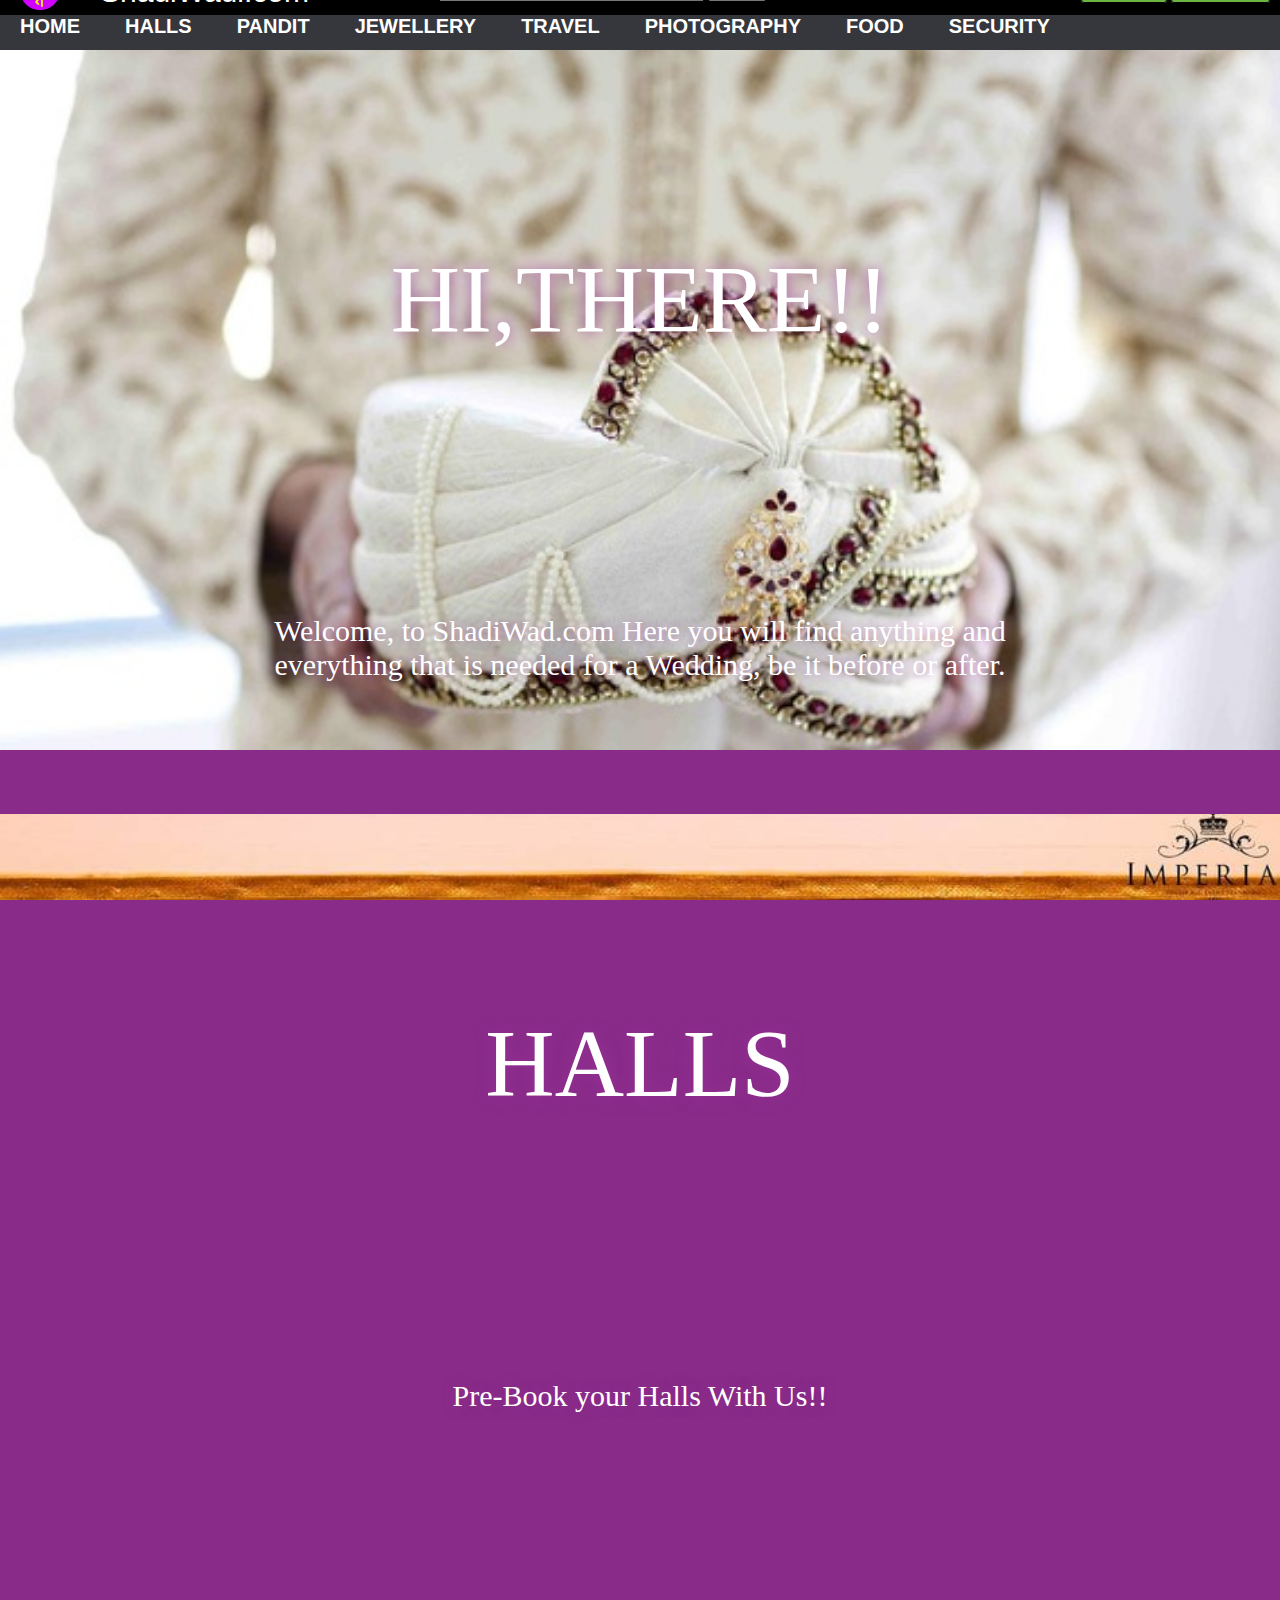
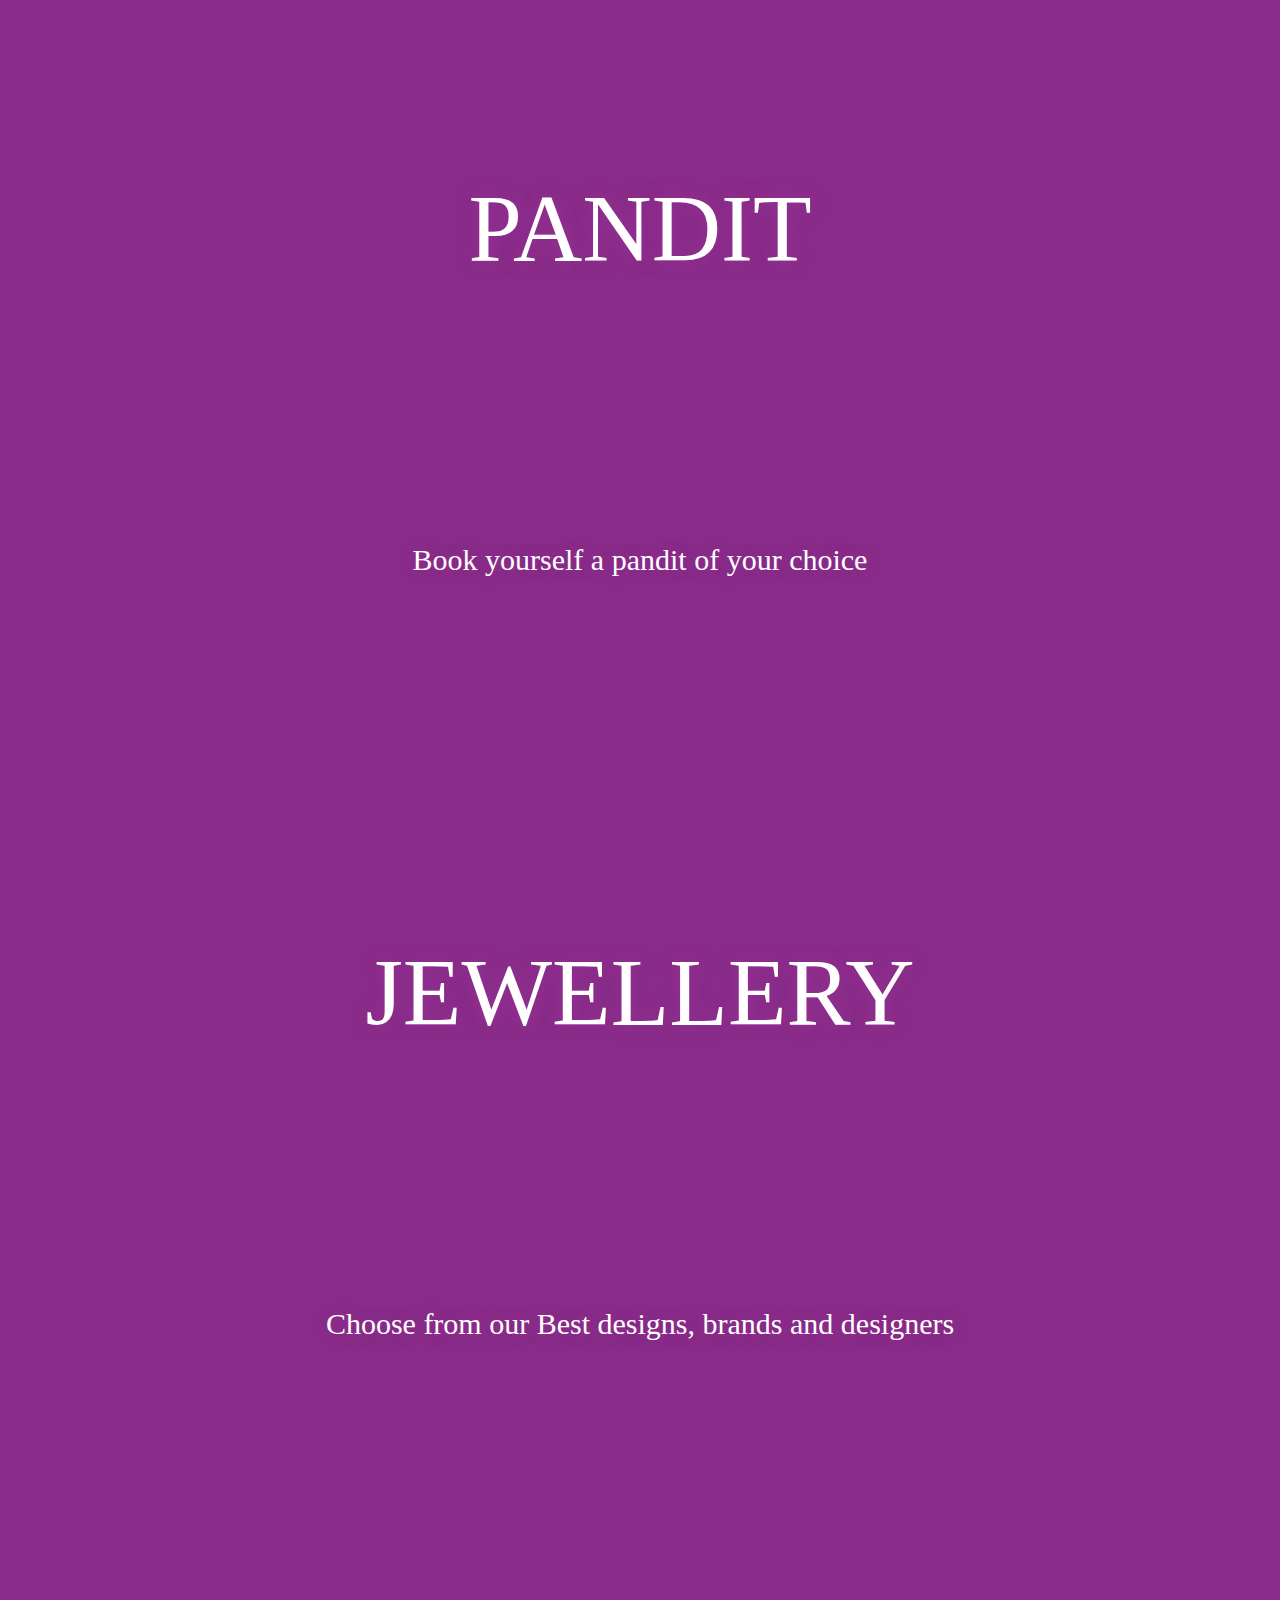
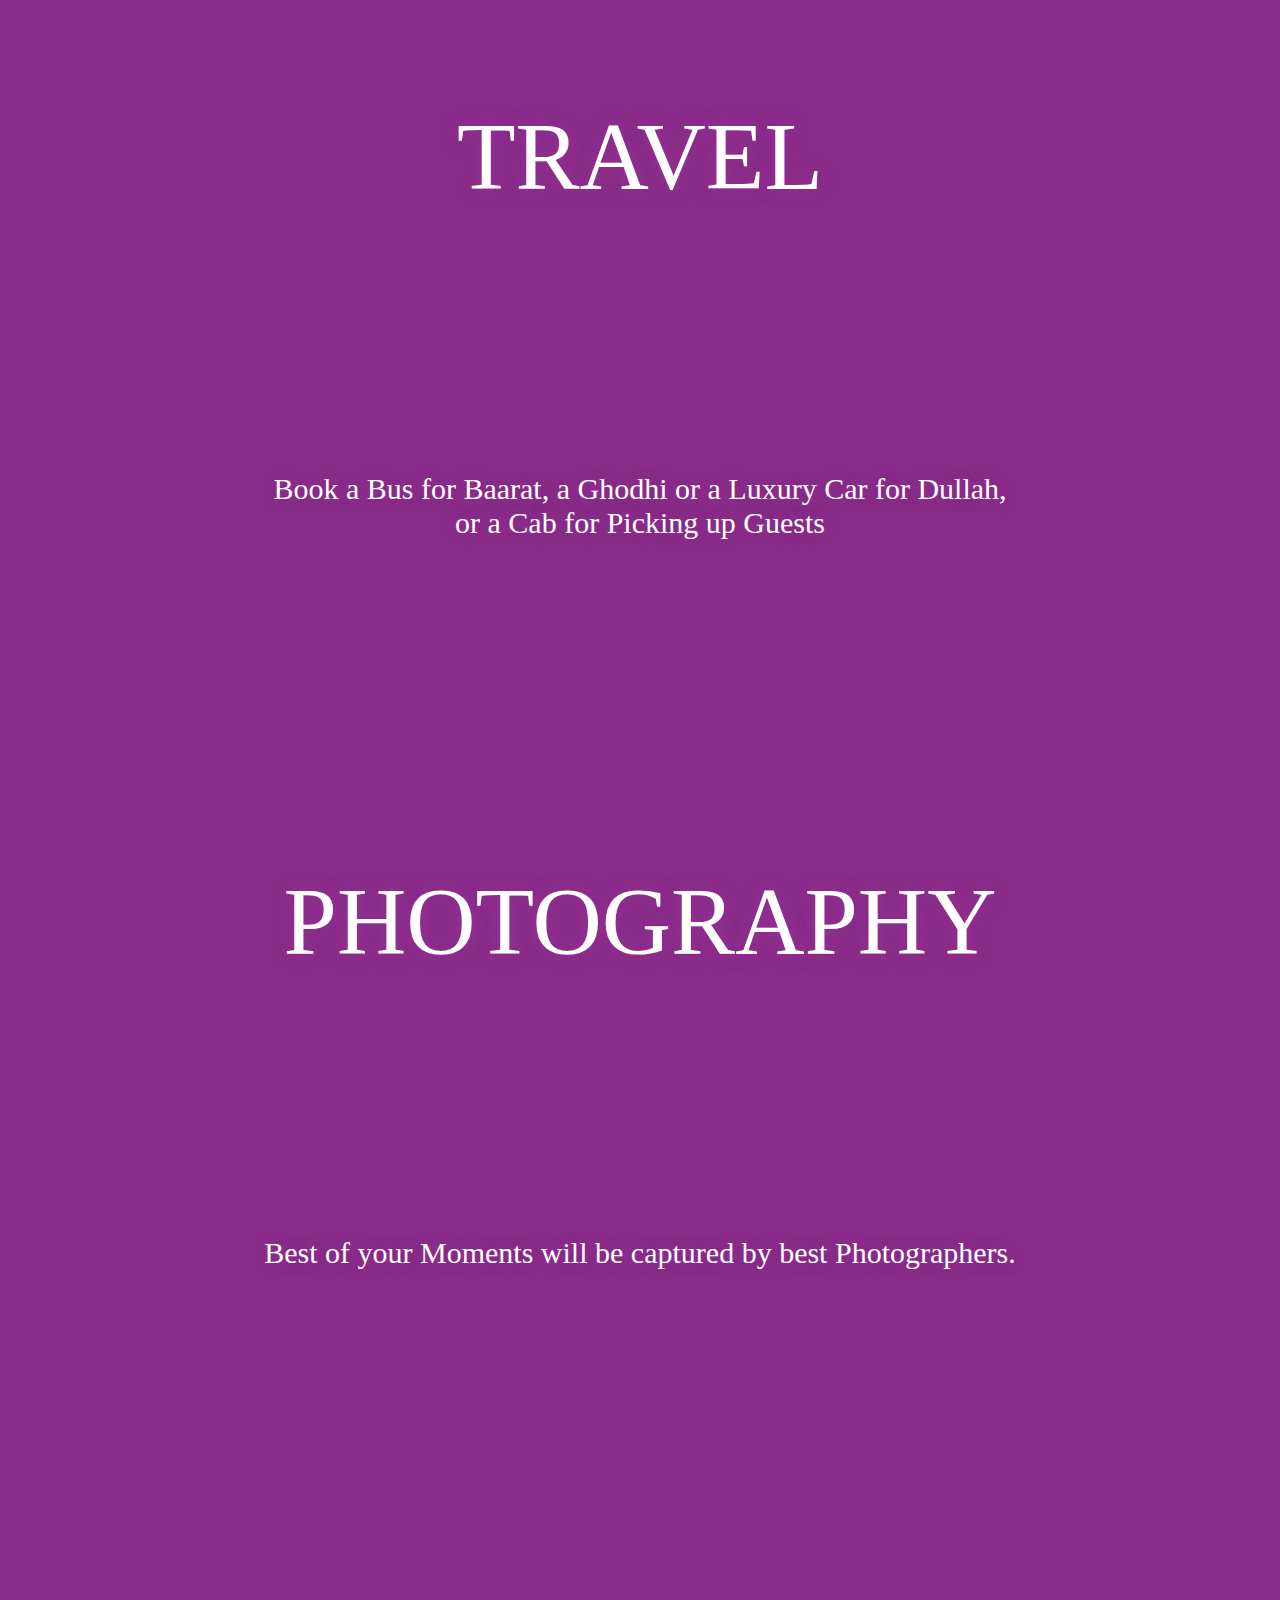
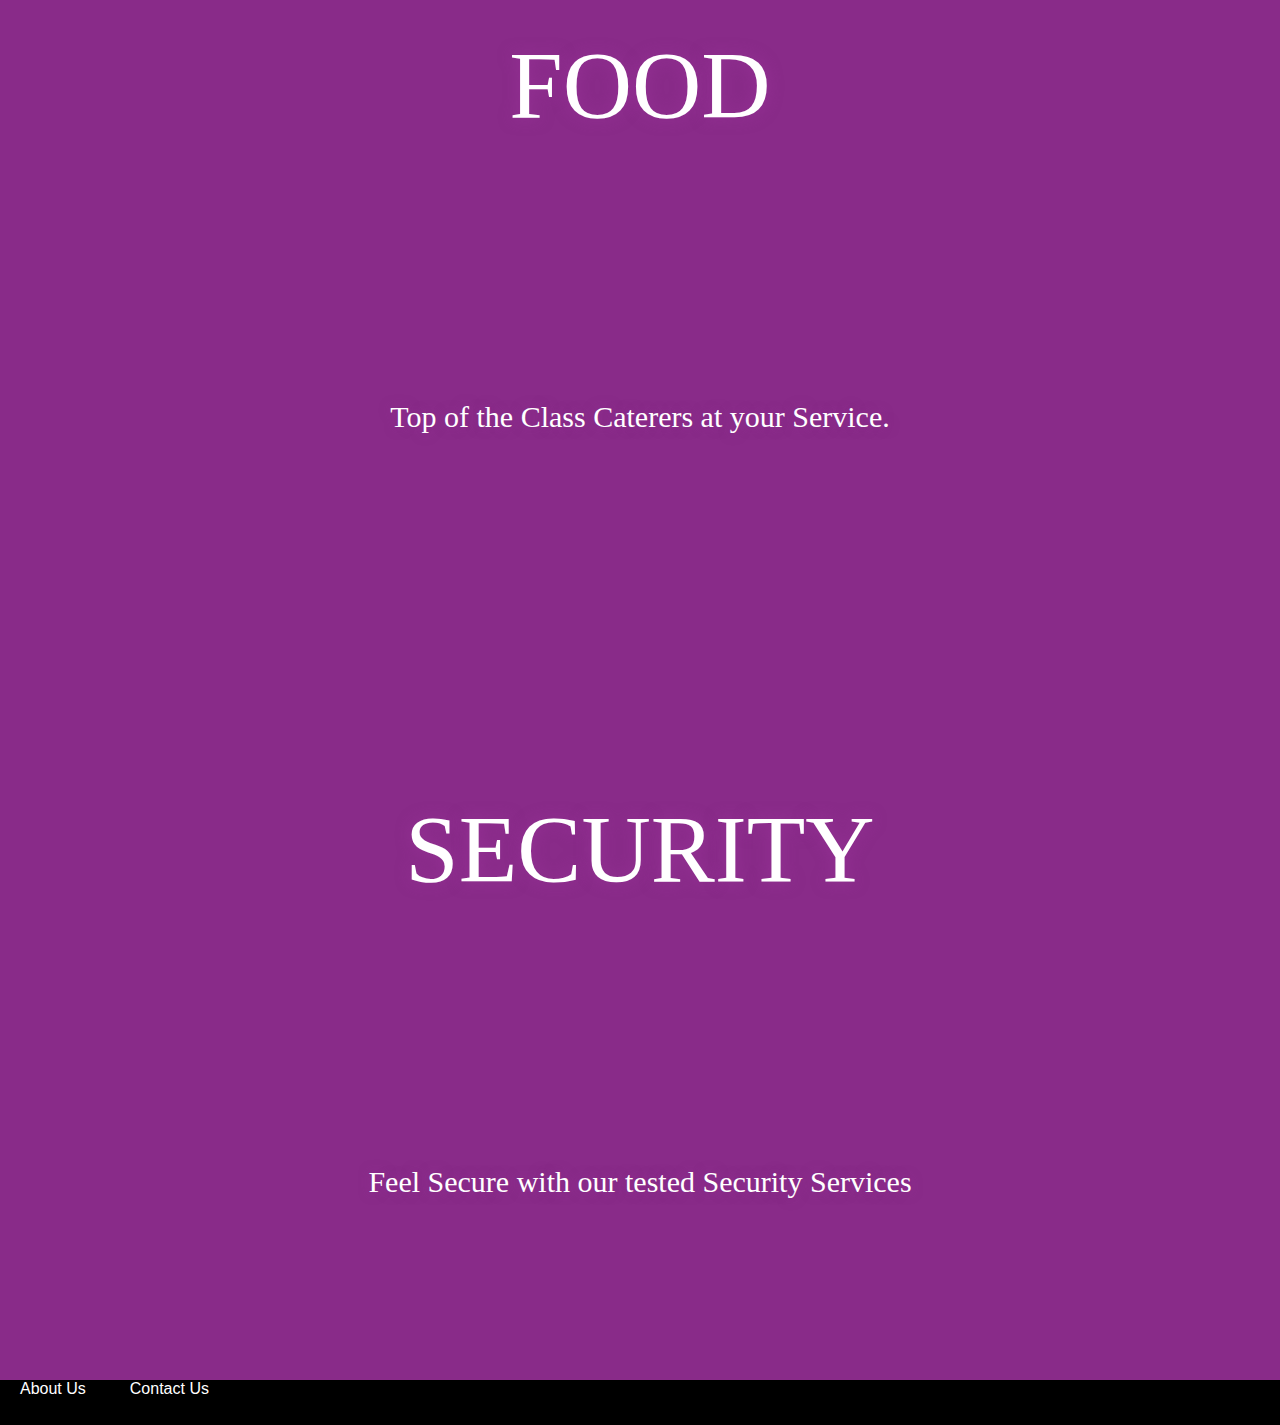
<file: evalution2/index.html>
<html>
<head>

<link rel="icon" href="images/logo1.png" type="img/jpg/png" >  <title>Home</title>
  
<script type="text/javascript">
    document.getElementById('frmSearch').onsubmit = function() {
        window.location = 'http://www.google.com/search?q=site:shadiwadi.com ' + document.getElementById('txtSearch').value;
        return false;
    }
</script>
<link rel="stylesheet" href="indexCSS.css">
</head>
<body>
      <div id="bar1" >
      <div id="leftSideBar1">
        <div id="logo">
          <img src="images/index/logo1.png" style="margin-left:20px;height:40px; width:40px;">
        </div>
        <h id="logoName"><a href=index.html>ShadiWadi.com</a> </h>
      </div>
      <div id="rightSideBar1">

        <div id="SearchBar">
          <form action="./results.php" method="get">
          <input type="text" name="Search" size="30" maxlength="255" placeholder="Search Here...">
          <input type="submit" value="Search"/> 
          </form>

        </div>
        <div id="LogButtons">
          <!--<a href="#">test1</a>
          <a href="#">test2</a>-->
          <!--
          <button>Log In</button>
          <button>Sign Up</button>-->
          <a href="login.html" class="LogButtonClass">Log In</a>
          <a href="signUpPage.html" class="LogButtonClass">Sign Up</a>
        </div>
        <div id="Profile">
          <!--<h id="user" >Username:</h>-->
        </div>
      </div>
    </div>

    <div id="bar2">
      <div id="leftSideBar2"></div>
      <div id="rightSideBar2">

        <div id="pageMenu">
          <a href="index.html">Home</a>
            <a href="resultsPage1.jsp?value=halls">Halls</a>
            <a href="resultsPage1.jsp?value=Pandit">Pandit</a>
            <a href="resultsPage1.jsp?value=Jewellery">Jewellery</a>
            <a href="resultsPage1.jsp?value=Travel">Travel</a>
            <a href="resultsPage1.jsp?value=Photography">Photography</a>
            <a href="resultsPage1.jsp?value=food">Food</a>
            <a href="resultsPage1.jsp?value=Security">Security</a>


          <!--<button>bar2</button>
          <button>Sign Up</button>-->
        </div>
        </div>
      </div>
    </div>
 <!-- <ul id="menu">
    <li>
      <a href="#">1</a>
    </li>
    <li>
      <a href="#">2</a>
    </li>
    <li>
      <a href="">3</a></li>
  </ul>-->
  <section class="module parallax parallax-0">
  <div class="container">
    <h1>Hi,There!!</h1>
    <p>Welcome, to ShadiWad.com  Here you will find anything and everything that is needed for a Wedding, be it before or after.</p>
    <!--<p>Pre-Book your Halls With Us!!</p>-->
  </div>
</section>
<section class="module parallax parallax-1">
  <div class="container">
    <h1>HALLS</h1>
    <p>Pre-Book your Halls With Us!!</p>
    <!--<p>Pre-Book your Halls With Us!!</p>-->
  </div>
</section>
<section class="module parallax parallax-2">
  <div class="container">
    <h1>PANDIT</h1>
    <p>Book yourself a pandit of your choice</p>
  </div>
</section>
<section class="module parallax parallax-3">
  <div class="container">
    <h1>JEWELLERY</h1>
    <p>Choose from our Best designs, brands and designers</p>
  </div>
  
</section>
<!--
<section class="module content">
  <div class="container">
  </div>
</section>-->
<section class="module parallax parallax-4">
  <div class="container">
    <h1>travel</h1>
    <p>Book a Bus for Baarat, a Ghodhi or a Luxury Car for Dullah, or a Cab for Picking up Guests</p> 
  </div>
</section>
<section class="module parallax parallax-5">
  <div class="container">
    <h1>photography</h1>
    <p>Best of your Moments will be captured by best Photographers.</p> 
  </div>
</section>
<section class="module parallax parallax-6">
  <div class="container">
    <h1>Food</h1>
    <p>Top of the Class Caterers at your Service.</p> 
  </div>
</section>
<section class="module parallax parallax-7">
  <div class="container">
    <h1>Security</h1>
    <p>Feel Secure with our tested Security Services</p> 
  </div>
</section>
<!--
<section class="module content">
  <div class="container">
  </div>
</section>-->
<div id="footer">
  <a href="AboutUs.html">About Us</a>
  <a href="ContactUs.html">Contact Us</a>
</div>
</body>
</html>
</file>
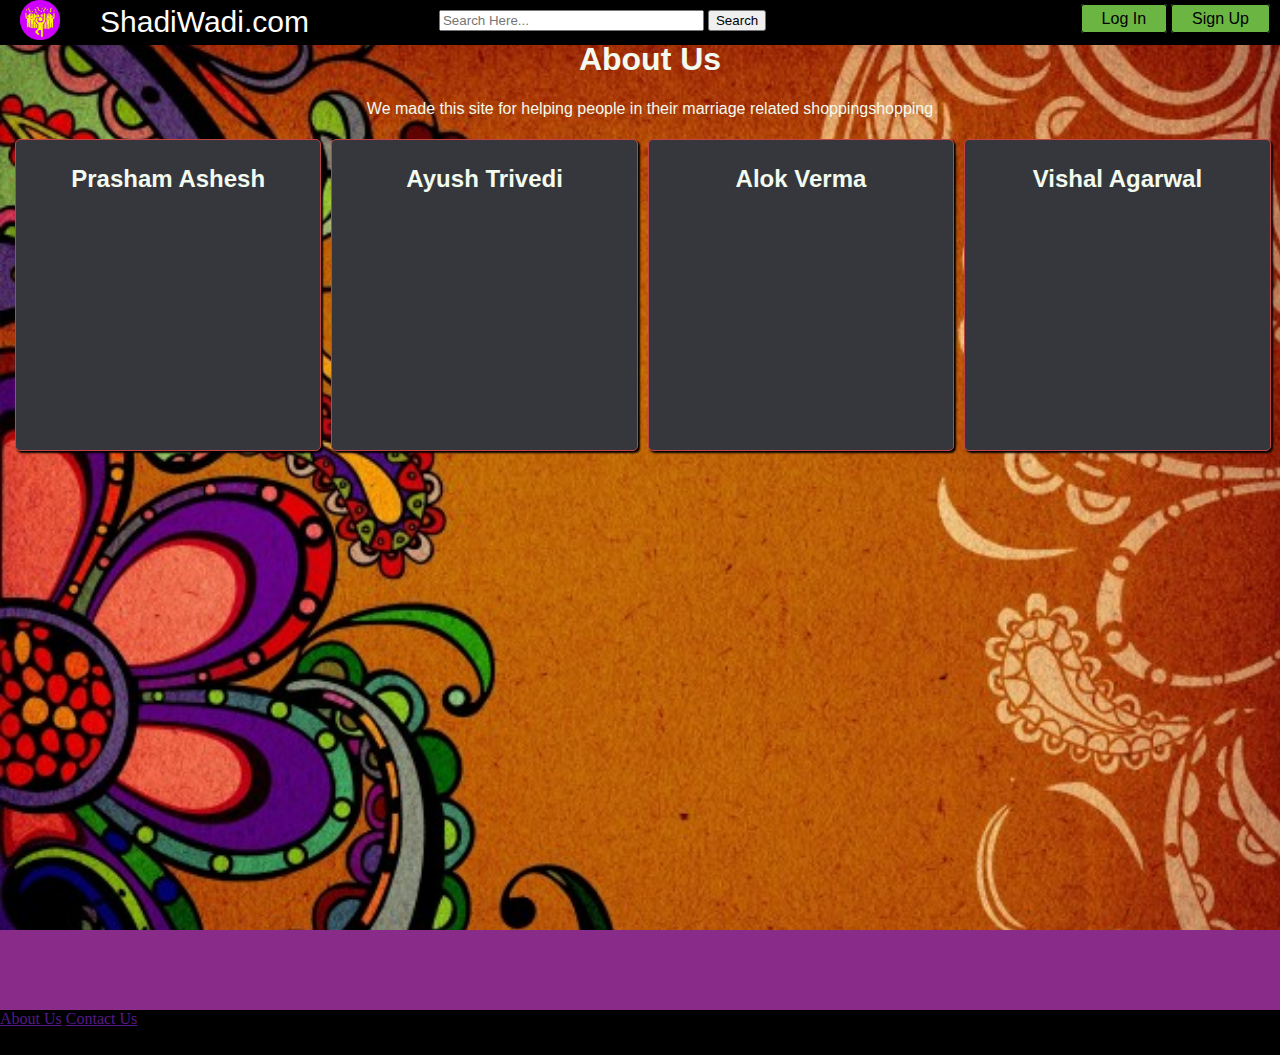
<file: evalution2/AboutUs.html>
<html>
<head>

<link rel="icon" href="images/logo1.png" type="img/jpg/png" >  <title>About Us</title>
  <link rel="stylesheet" href="aboutUsCSS.css">
</head>
<body>
  <div id="bar1" >
      <div id="leftSideBar1">
        <div id="logo">
          <img src="images/logo1.png" style="margin-left:20px;height:40px; width:40px;">
        </div>
        <h id="logoName"><a href=index.html>ShadiWadi.com</a> </h>
      </div>
      <div id="rightSideBar1">

        <div id="SearchBar">
          <form action="./results.php" method="get">
          <input type="text" name="Search" size="30" maxlength="255" placeholder="Search Here...">
          <input type="submit" value="Search"/> 
          </form>

        </div>
        <div id="LogButtons" >
          <!--<a href="#">test1</a>
          <a href="#">test2</a>-->
          <!--
          <button>Log In</button>
          <button>Sign Up</button>-->
          <a href="" class="LogButtonClass">Log In</a>
          <a href="" class="LogButtonClass">Sign Up</a>
        </div>
        <div id="Profile">
          <!--<h id="user" >Username:</h>-->
        </div>
      </div>
    </div>

    <div id="DevelopersPage">
      <h1> About Us </h1>
      <p>We made this site for helping people in their marriage related shoppingshopping</p>
      <div class="developer" id="d1">
        <h2>Prasham Ashesh</h2>
      </div>
      <div class="developer" id="d2">
        <h2>Ayush Trivedi</h2>
      </div>
      <div class="developer" id="d3">
        <h2>Alok Verma</h2>
      </div>
      <div class="developer" id="d4">
        <h2>Vishal Agarwal</h2>
      </div>
    </div>


    <div id="footer">
      <a href="">About Us</a>
      <a href="">Contact Us</a>
    </div>
  </body>
  <html>
</file>
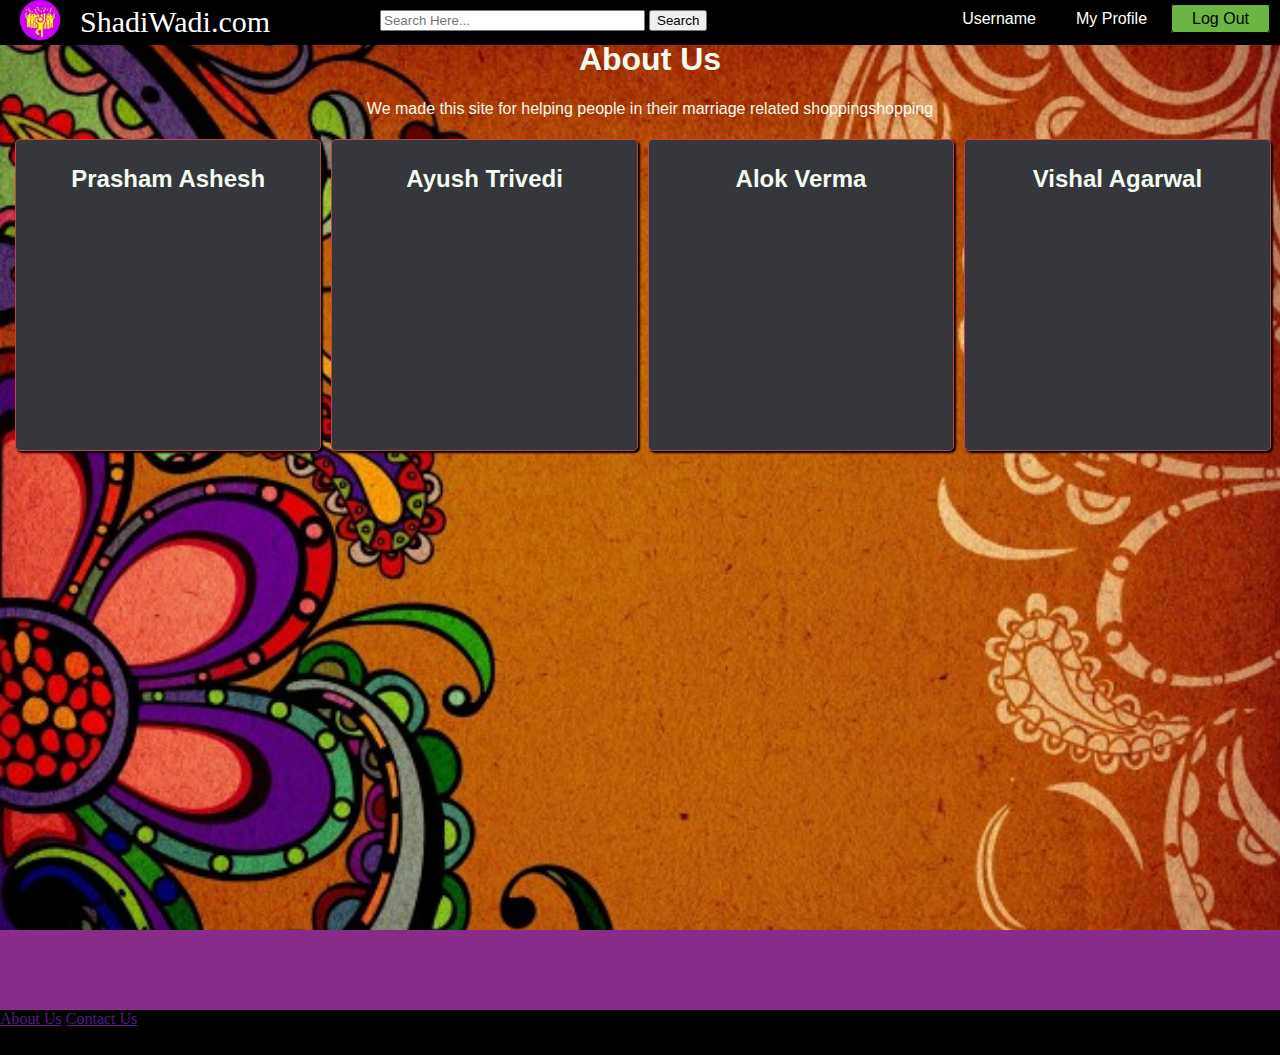
<file: evalution2/AboutUs1.html>
<html>
<head>
	<title>About Us</title>
	<link rel="stylesheet" href="aboutUsCSS.css">
</head>
<body>
	<div id="bar1" >
      <div id="leftSideBar1">
        <div id="logo">
          <img src="images/logo1.png" style="margin-left:20px;height:40px; width:40px;">
        </div>
        <h id="logoName">ShadiWadi.com </h>
      </div>
      <div id="rightSideBar1">

        <div id="SearchBar">
          <form action="./results.php" method="get">
          <input type="text" name="Search" size="30" maxlength="255" placeholder="Search Here...">
          <input type="submit" value="Search"/> 
          </form>

        </div>
        <div id="LogButtons">
          <!--<a href="#">test1</a>
          <a href="#">test2</a>-->
          <!--
          <button>Log In</button>
          <button>Sign Up</button>-->
          <a href="" class="LogButtonClass">Log Out</a>
          <!--<a href="" class="LogButtonClass">Sign Up</a>-->
        </div>
        <div id="profile">
          <a href="" id="viewProfile">My Profile</a>
          <a href="" id="user" >Username</a>
        </div>
      </div>
    </div>

     <div id="DevelopersPage">
      <h1> About Us </h1>
      <p>We made this site for helping people in their marriage related shoppingshopping</p>
      <div class="developer" id="d1">
        <h2>Prasham Ashesh</h2>
      </div>
      <div class="developer" id="d2">
        <h2>Ayush Trivedi</h2>
      </div>
      <div class="developer" id="d3">
        <h2>Alok Verma</h2>
      </div>
      <div class="developer" id="d4">
        <h2>Vishal Agarwal</h2>
      </div>
    </div>


    <div id="footer">
      <a href="">About Us</a>
      <a href="">Contact Us</a>
    </div>
  </body>
  </html>
</file>
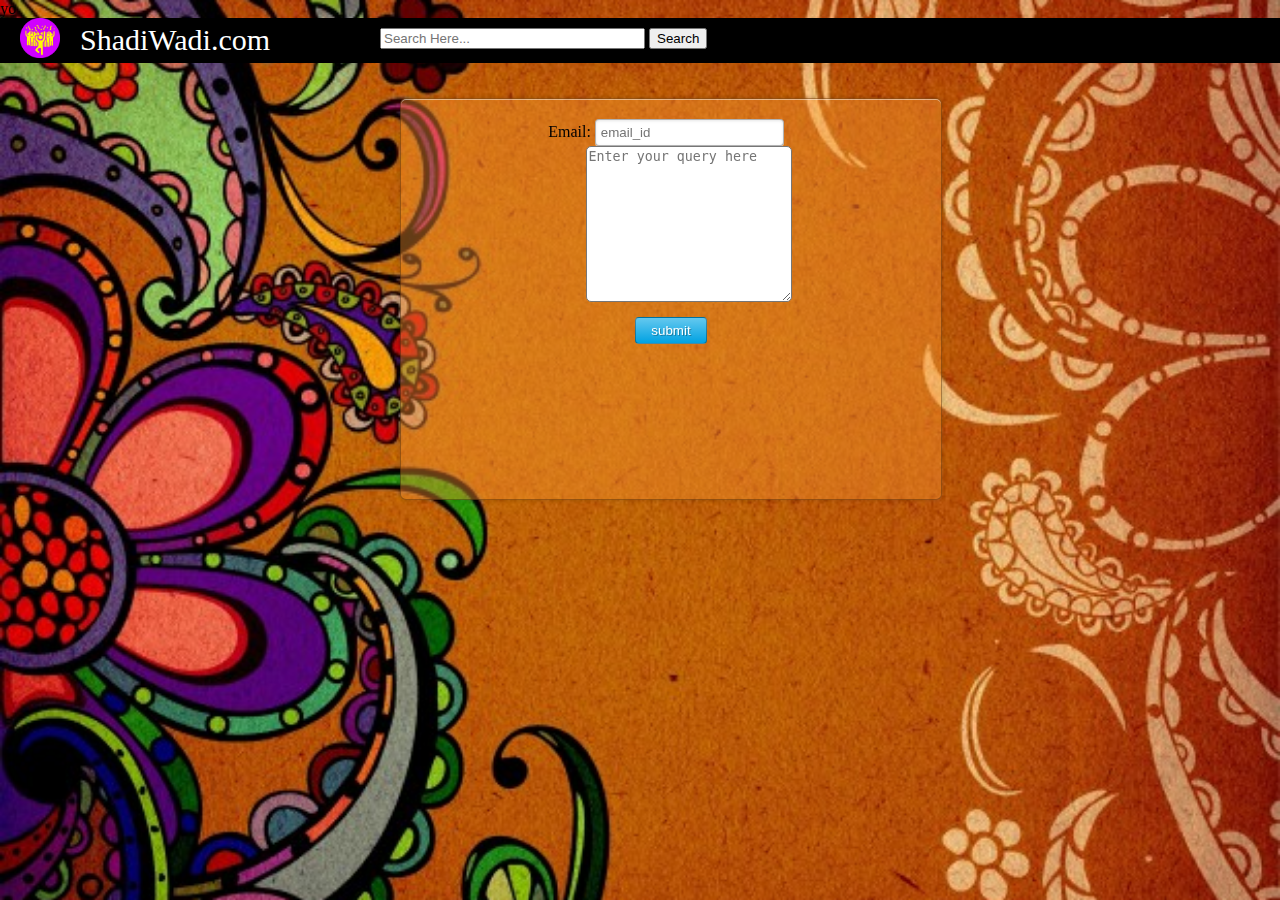
<file: evalution2/ContactUs.html>
yo<html>
<head>
<link rel="icon" href="images/logo1.png" type="img/jpg/png" >
  <title>Contact Us</title>
  <link rel="stylesheet" href="contactUsCSS.css">
</head>
<body>
  <div id="bar1" >
      <div id="leftSideBar1">
        <div id="logo">
          <img src="images/logo1.png" style="margin-left:20px;height:40px; width:40px;">
        </div>
        <h id="logoName">ShadiWadi.com </h>
      </div>
      <div id="rightSideBar1">

        <div id="SearchBar">
          <form action="./results.php" method="get">
          <input type="text" name="Search" size="30" maxlength="255" placeholder="Search Here...">
          <input type="submit" value="Search"/> 
          </form>

        </div>
      </div>
    </div>
    <center>
      <div id="formLeft"></div>
    <div id="form">
    <section class="loginform">
    <form name="Contact Us" action="index.html" method="get" accept-charset="utf-8">
      <div>
            <label for="name">Email:</label>
            <input type="email" name="usermail" placeholder="email_id " required>

      </div>
      <div>
        <!--<label > Type here:</label>-->
      <TEXTAREA ROWS="10" COLS="23" Placeholder="Enter your query here"></TEXTAREA><!--
            <label for="Details">Type here:</label>
            <input type="text" name="details" style="height: 200px; width=300px;" placeholder="Enter your Query" required>-->
      </div>
      <div>
          <input type="submit" value="submit">
      </div>
    </form>
  </section>
    </div>
    <div id="formRight"></div>
  </center>
  </body>
  </html>
</file>
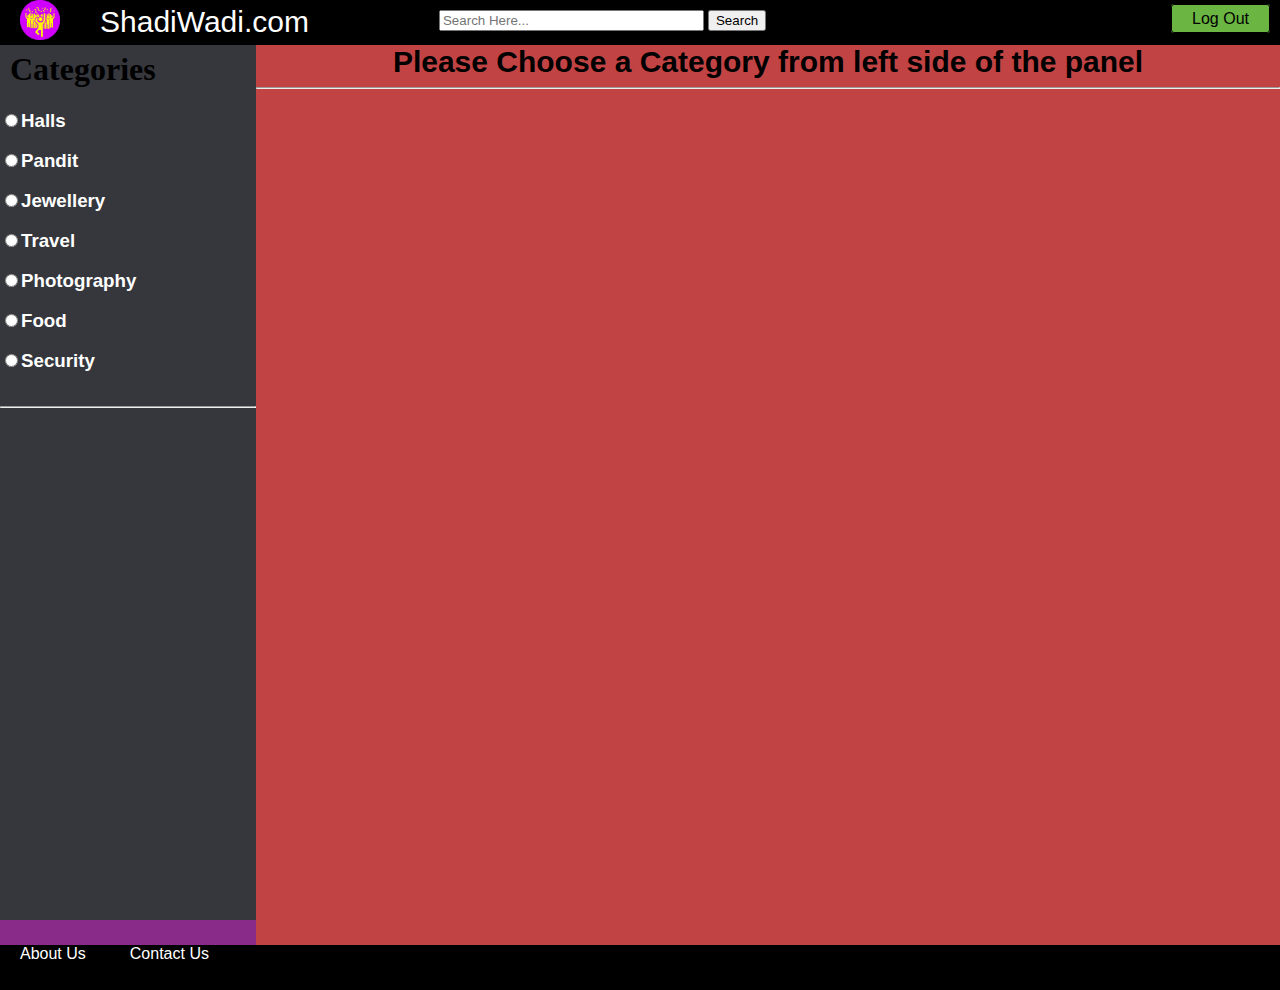
<file: evalution2/formHome.html>
<html>
<head>

<link rel="icon" href="images/logo1.png" type="img/jpg/png" >
	<title>SellerRegistration</title>
	<link rel="stylesheet" href="formHomeCSS.css">
 <!--<script type="text/javascript" src="FormValidation.js"></script>
        <script type="text/javascript">

function validate(form){
    var email = form.e1.value;
    var password1 = form.p1.value;
    var password2 = form.p2.value;
    var errors = [];
    
    if (!checkEmail(email)) {
        errors[errors.length] = "You must enter a valid email address.";
    }

    if (!checkLength(password1)) {
        errors[errors.length] = "You must enter a password.";
    }
    else if (compareValues(password1, password2) !== 0) {
        errors[errors.length] = "Passwords don't match.";
    }

    if (errors.length > 0) {
        reportErrors(errors);
        return false;
    }

    return true;
}

function reportErrors(errors){
    var msg = "There were some problems...\n";
    var numError;
    for (var i = 0; i<errors.length; i++) {
        numError = i + 1;
        msg += "\n" + numError + ". " + errors[i];
    }
    alert(msg);
}
</script>-->
</head>
<body>
	<div id="bar1" >
      <div id="leftSideBar1">
        <div id="logo">
          <img src="images/logo1.png" style="margin-left:20px;height:40px; width:40px;">
        </div>
        <a id="logoName" href="index.html">ShadiWadi.com </a>
      </div>
      <div id="rightSideBar1">

        <div id="SearchBar">
          <form action="./results.php" method="get">
          <input type="text" name="Search" size="30" maxlength="255" placeholder="Search Here...">
          <input type="submit" value="Search"/> 
          </form>

        </div>
        <div id="LogButtons">
          <!--<a href="#">test1</a>
          <a href="#">test2</a>-->
          <!--
          <button>Log In</button>
          <button>Sign Up</button>-->
          <a href="" class="LogButtonClass">Log Out</a>
          <!--<a href="" class="LogButtonClass">Sign Up</a>-->
        </div>
        <div id="profile">
                               	 <a href="" id="user" >
		  <%
			out.println("<strong>hello "+session.getAttribute("session1d").toString()+"</strong>");
			%></a>	 
        </div>
      </div>
    </div>
<!--
    <div id="bar2">
      <div id="leftSideBar2"></div>
      <div id="rightSideBar2">

        <div id="pageMenu">
          <a href="">Home</a>
          <a href="">Halls</a>
          <a href="">Pandit</a>
          <a href="">Jewellery</a>
          <a href="">Travel</a>
          <a href="">Photography</a>
          <a href="">Food</a>
          <a href="">Security</a>
        </div>
        </div>
      </div>
    </div>-->
    <script type="text/javascript">
function showhideForm(showform) {
   document.getElementById("formBox").style.display = 'block';
    if (showform == "Halls") {
        document.getElementById("typeHalls").style.display = 'block';
        document.getElementById("typePandit").style.display = 'none';
        document.getElementById("typeJewellery").style.display = 'none';
        document.getElementById("typeTravel").style.display = 'none';
        document.getElementById("typePhotography").style.display = 'none';
        document.getElementById("typeFood").style.display = 'none';
        document.getElementById("typeSecurity").style.display = 'none';
    } 
        
        if (showform == "Pandit") {
        document.getElementById("typeHalls").style.display = 'none';
        document.getElementById("typePandit").style.display = 'block';
        document.getElementById("typeJewellery").style.display = 'none';
        document.getElementById("typeTravel").style.display = 'none';
        document.getElementById("typePhotography").style.display = 'none';
        document.getElementById("typeFood").style.display = 'none';
        document.getElementById("typeSecurity").style.display = 'none';

    } 
        if (showform == "Jewellery") {
        document.getElementById("typeHalls").style.display = 'none';
        document.getElementById("typePandit").style.display = 'none';
        document.getElementById("typeJewellery").style.display = 'block';
        document.getElementById("typeTravel").style.display = 'none';
        document.getElementById("typePhotography").style.display = 'none';
        document.getElementById("typeFood").style.display = 'none';
        document.getElementById("typeSecurity").style.display = 'none';

    } 
        if (showform == "Travel") {
        document.getElementById("typeHalls").style.display = 'none';
        document.getElementById("typePandit").style.display = 'none';
        document.getElementById("typeJewellery").style.display = 'none';
        document.getElementById("typeTravel").style.display = 'block';
        document.getElementById("typePhotography").style.display = 'none';
        document.getElementById("typeFood").style.display = 'none';
        document.getElementById("typeSecurity").style.display = 'none';

    } 
        if (showform == "Photography") {
        document.getElementById("typeHalls").style.display = 'none';
        document.getElementById("typePandit").style.display = 'none';
        document.getElementById("typeJewellery").style.display = 'none';
        document.getElementById("typeTravel").style.display = 'none';
        document.getElementById("typePhotography").style.display = 'block';
        document.getElementById("typeFood").style.display = 'none';
        document.getElementById("typeSecurity").style.display = 'none';

    } 
        if (showform == "Food") {
        document.getElementById("typeHalls").style.display = 'none';
        document.getElementById("typePandit").style.display = 'none';
        document.getElementById("typeJewellery").style.display = 'none';
        document.getElementById("typeTravel").style.display = 'none';
        document.getElementById("typePhotography").style.display = 'none';
        document.getElementById("typeFood").style.display = 'block';
        document.getElementById("typeSecurity").style.display = 'none';

    } 
        if (showform == "Security") {
        document.getElementById("typeHalls").style.display = 'none';
        document.getElementById("typePandit").style.display = 'none';
        document.getElementById("typeJewellery").style.display = 'none';
        document.getElementById("typeTravel").style.display = 'none';
        document.getElementById("typePhotography").style.display = 'none';
        document.getElementById("typeFood").style.display = 'none';
        document.getElementById("typeSecurity").style.display = 'block';

    } 
  
  /*  if (showform == "no") {
        document.getElementById("div2").style.display = 'block';
        document.getElementById("div1").style.display = 'none';
    }*/
}
</script>
    <div id="container">
    	<span>
        <div id="refinePanel">
          <div id="refineByCategory">
            <h1 style="padding-top:10px;padding-left:10px;"> Categories</h1>
            <form>
              <h3><input type="radio" id="showform" value="Halls" name="showform" onchange="showhideForm(this.value);"/>Halls</h3><br>
              <h3><input type="radio" id="showform" value="Pandit" name="showform" onchange="showhideForm(this.value);"/>Pandit</h3><br>
              <h3><input type="radio" id="showform" value="Jewellery" name="showform" onchange="showhideForm(this.value);"/>Jewellery</h3><br>
              <h3><input type="radio" id="showform" value="Travel" name="showform" onchange="showhideForm(this.value);"/>Travel</h3><br>
              <h3><input type="radio" id="showform" value="Photography" name="showform" onchange="showhideForm(this.value);"/>Photography</h3><br>
              <h3><input type="radio" id="showform" value="Food" name="showform" onchange="showhideForm(this.value);"/>Food</h3><br>
              <h3><input type="radio" id="showform" value="Security" name="showform" onchange="showhideForm(this.value);"/>Security</h3><br>

            </form>
            <!--
            <a href="formHalls.html">Halls</a><br>
            <a href="formPandit.html">Pandit</a><br>
            <a href="formJewellery.html">Jewellery</a><br>
            <a href="formTravel.html">Travel</a><br>
            <a href="formPhotography.html">Photography</a><br>
            <a href="formFood.html">Food</a><br>
            <a href="formSecurity.html">Security</a>-->
            <hr>
          </div>
        </div>
      </span>

    <span>
    	<div id="dispResults">
        <!--<h2 id="currentCategory" style="font-family: Segoe UI,Arial,sans-serif ;">Category</h2>-->
        <h2 id="currentCategory" style="font-family: Segoe UI,Arial,sans-serif ;">Please Choose a Category from left side of the panel</h2>
        <hr>
        <div class="sellerForm">
          <!--<div class="pic"></div>
          <p class="sellerName" style="text-weight:bold; font-size:25px;">Seller Name</p>
          <hr style="margin: 0.1px;">
          <input type="button" value="Add Another Buissness">-->
          <div class="box" id="formBox" style="display:none">
          <form id="mainForm" method="post" onsubmit="return validate(this);">
            Company Name:
            <input type="text" name="cName" required>
            <br>
            
            Enter Company Email-id:
            <input type="email" name="emailSecondary">
            <hr>
            Enter Company Phone no.:*
            <input type="number" name="phNumber1" maxlengtth="10"  required><br>
            Enter Alternate Phone no.:
            <input type="number" name="phNumber2" maxlengtth="10">
            <hr>
            Enter Company Location:*
            <input type="text" placeholder="select city" required><br>
            Enter your Address:*
            <input type="text" name="Locality" placeholder="Locality"  required>
            <input type="text"  name="Society" placeholder="Street/Society Name" required>
            <input type="text"  name="Landmark" placeholder="Landmark" >
            <input type="text"  name="officeNo" placeholder="Office no."  required>
            <hr>
            Choose the Best-fit Type you all in:*
            <br><br><br><br><br><br>
            <div id="type">
            <div id="typeHalls" style="display:none">
             <select name="rbHalls" required >
              <option value="type1">large marriage hall</option>
              <option value="type2">medium marriage hall</option>
              <option value="type3">small marriage hall</option>
              <option value="type4">for Staying purpose</option>
              <option value="type5">other</option>
            </select>
            <div> Enter Capacity: <input type="number"  name="capacity" placeholder="Hall Capacity"  required></div>
            </div>

            <div id="typePandit" style="display:none">
             <select name="rbPandit" required >
              <option value="type1">Hindu</option>
              <option value="type2">Muslim</option>
              <option value="type3">Christian</option>
              <option value="type4">Sikh</option>
              <option value="type5">other</option>
            </select>
            </div>
            
            <div id="typeJewellery" style="display:none">
             <select name="rbJewellery" required >
              <option value="type1">real</option>
              <option value="type2">fake</option>
              <option value="type3">rent</option>
              <option value="type4">paltinum</option>
              <option value="type5">other</option>
            </select>
            </div>
            
            <div id="typeTravel" style="display:none">
             <select name="rbTravel" required >
              <option value="type1">Luxury Cars</option>
              <option value="type2">ghodhi</option>
              <option value="type3">Private Taxi</option>
              <option value="type4">Bus</option>
              <option value="type4">Loaders</option>
              <option value="type5">other</option>
            </select>
            </div>
            
             <div id="typePhotography" style="display:none">
             <select name="rbPhotography" required >
              <option value="type1">Photography</option>
              <option value="type2">Videography</option>
              <option value="type5">other</option>
            </select>
            </div>
            
            <div id="typeFood" style="display:none">
             <select name="rbFood" required >
              <option value="type1">Veg</option>
              <option value="type2">Veg+Non Veg</option>
              <option value="type3">Fast Food</option>
              <option value="type4">drinks</option>
              <option value="type5">other</option>
            </select>
            </div>
            
            <div id="typeSecurity" style="display:none">
             <select name="rbSecurity" required >
              <option value="type1">full time</option>
              <option value="type2">armed</option>
              <option value="type3">unarmed</option>
              <option value="type4">on the Go</option>
              <option value="type5">other</option>
            </select>
            </div>
            </div>
            <br><br><br><br><br><br>
            
            Give us some infomation about your Buisness(it will be displayed in your info):*<br>
            <textarea ROWS="5" COLS="100" Placeholder="Enter your details here" style="margin-top:10px;"  required></textarea><br>
            Enter your Price:*<input type="number" name="LowerPR" placeholder="Lower Price Range">   <input type="number" name="HigherPR" placeholder="Higher Price Range">
            <hr>
            Add some Pics: <input type="file" name="pic" accept="image/*">
            <hr>
            Click Here When Ready:
            <input type="submit" value="Submit" required><br>
            Click Here to Reset form:
            <input type="button" value="Reset" onclick="document.getElementById('mainForm').reset();">
            
            
          </form>
          </div>
        </div>
    	</div>
    </div>
    </span>
    <div id="footer">
      <a href="AboutUs1.html">About Us</a>
      <a href="ContactUs1.html">Contact Us</a>
    </div>
</body>
</html>
</file>
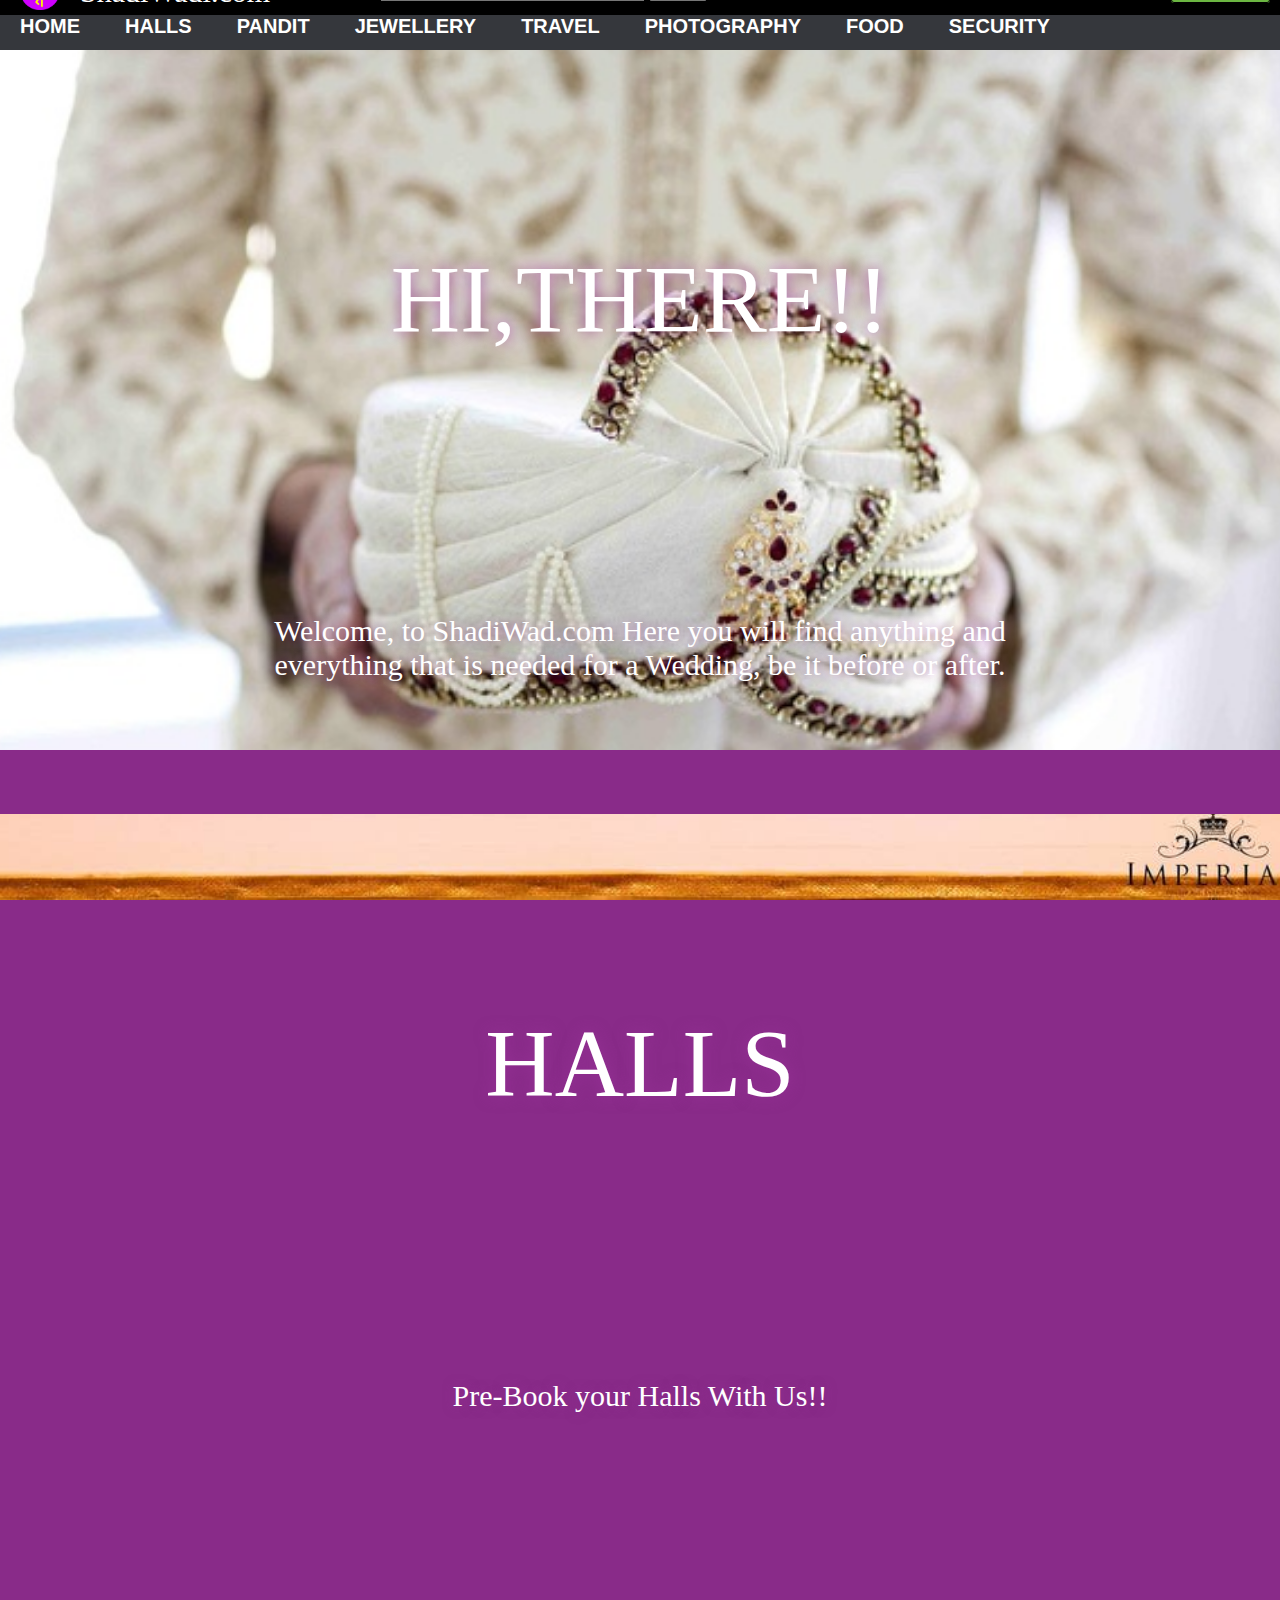
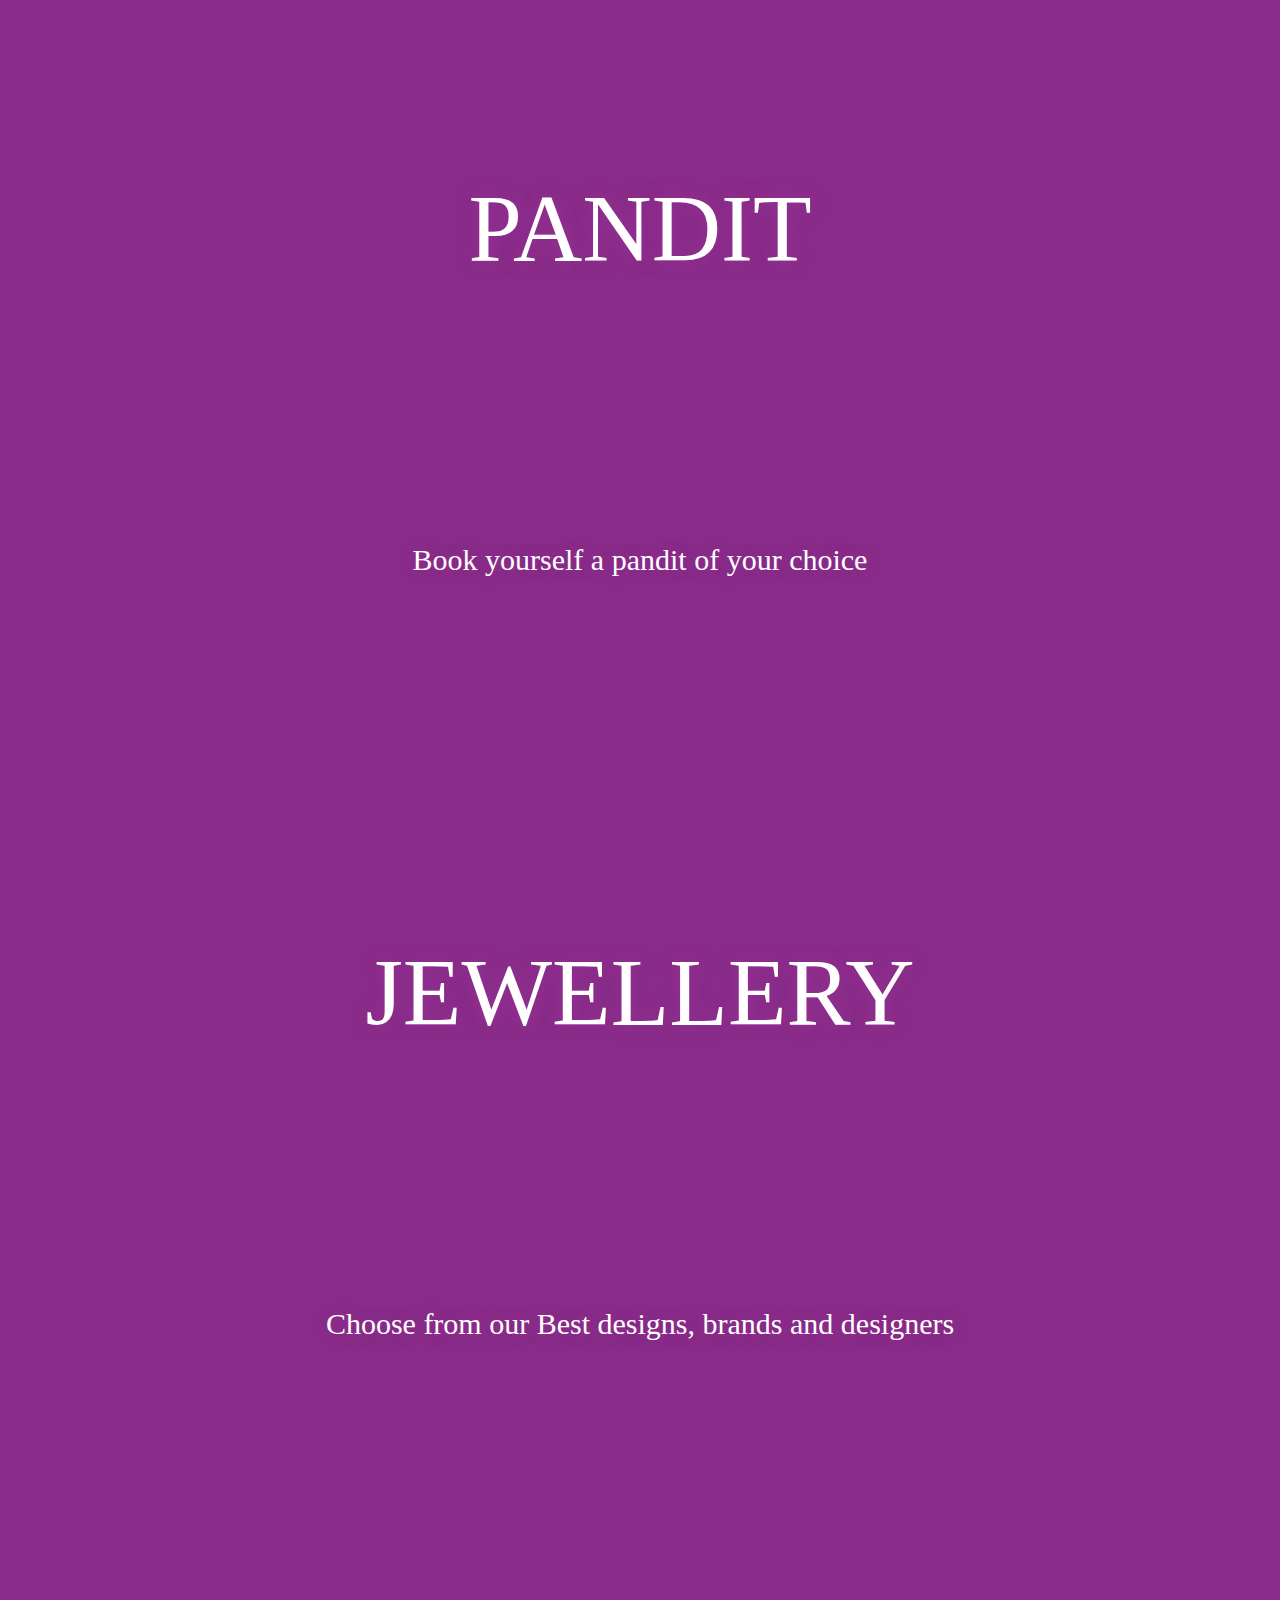
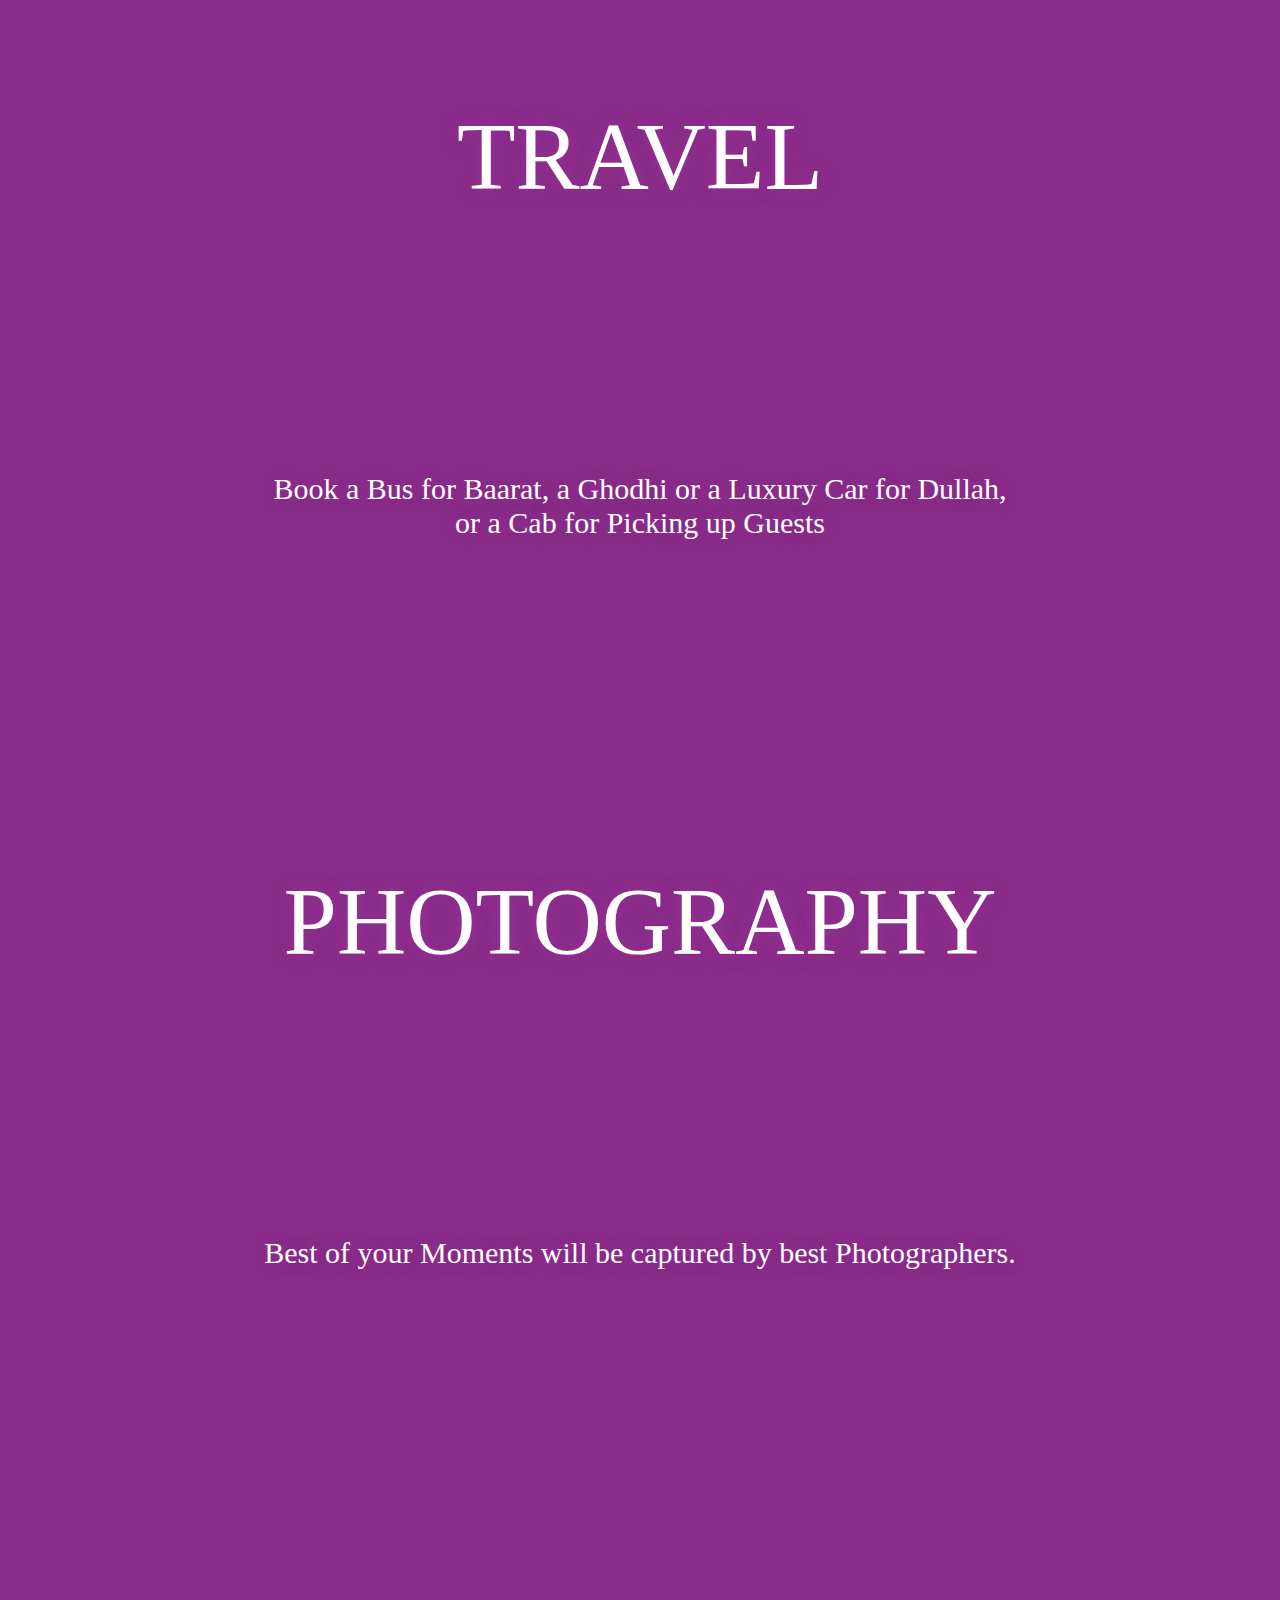
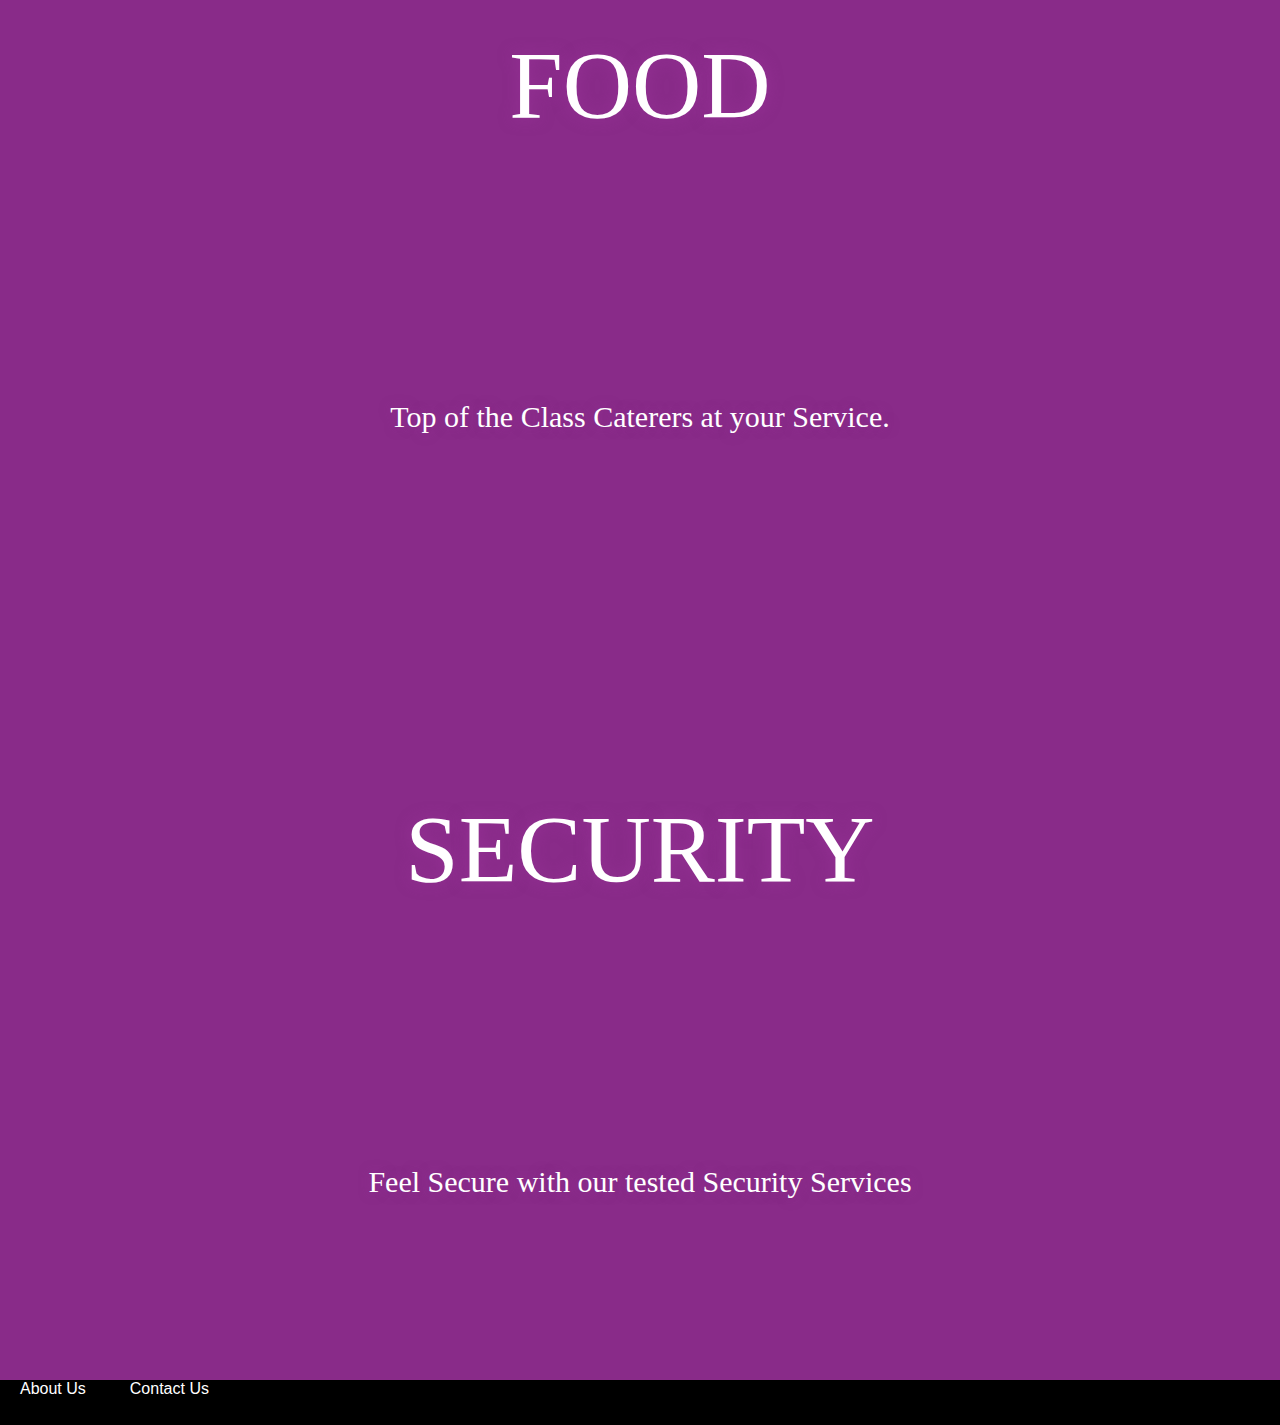
<file: evalution2/index1.html>
<html>
<head>
  <title>Home</title>
<script type="text/javascript">
    document.getElementById('frmSearch').onsubmit = function() {
        window.location = 'http://www.google.com/search?q=site:shadiwadi.com ' + document.getElementById('txtSearch').value;
        return false;
    }
</script>
<link rel="stylesheet" href="indexCSS.css">
</head>
<body>
      <div id="bar1" >
      <div id="leftSideBar1">
        <div id="logo">
          <img src="images/index/logo1.png" style="margin-left:20px;height:40px; width:40px;">
        </div>
        <h id="logoName">ShadiWadi.com </h>
      </div>
      <div id="rightSideBar1">

        <div id="SearchBar">
          <form action="./results.php" method="get">
          <input type="text" name="Search" size="30" maxlength="255" placeholder="Search Here...">
          <input type="submit" value="Search"/> 
          </form>

        </div>
        <div id="LogButtons">
          <!--<a href="#">test1</a>
          <a href="#">test2</a>-->
          <!--
          <button>Log In</button>
          <button>Sign Up</button>-->
          <a href="" class="LogButtonClass">Log Out</a>
          <!--<a href="" class="LogButtonClass">Sign Up</a>-->
        </div>
        <div id="profile">
          <a href="" id="viewProfile">My Profile</a>
          <a href="" id="user" >Username</a>
        </div>
      </div>
    </div>

    <div id="bar2">
      <div id="leftSideBar2"></div>
      <div id="rightSideBar2">

        <div id="pageMenu">
          <a href="">Home</a>
           <a href="">Halls</a>
            <a href="">Pandit</a>
            <a href="">Jewellery</a>
             <a href="">Travel</a>
              <a href="">Photography</a>
               <a href="">Food</a>
               <a href="">Security</a>


          <!--<button>bar2</button>
          <button>Sign Up</button>-->
        </div>
        </div>
      </div>
    </div>
 <!-- <ul id="menu">
    <li>
      <a href="#">1</a>
    </li>
    <li>
      <a href="#">2</a>
    </li>
    <li>
      <a href="">3</a></li>
  </ul>-->
  <section class="module parallax parallax-0">
  <div class="container">
    <h1>Hi,There!!</h1>
    <p>Welcome, to ShadiWad.com  Here you will find anything and everything that is needed for a Wedding, be it before or after.</p>
    <!--<p>Pre-Book your Halls With Us!!</p>-->
  </div>
</section>
<section class="module parallax parallax-1">
  <div class="container">
    <h1>HALLS</h1>
    <p>Pre-Book your Halls With Us!!</p>
    <!--<p>Pre-Book your Halls With Us!!</p>-->
  </div>
</section>
<section class="module parallax parallax-2">
  <div class="container">
    <h1>PANDIT</h1>
    <p>Book yourself a pandit of your choice</p>
  </div>
</section>
<section class="module parallax parallax-3">
  <div class="container">
    <h1>JEWELLERY</h1>
    <p>Choose from our Best designs, brands and designers</p>
  </div>
  
</section>
<!--
<section class="module content">
  <div class="container">
  </div>
</section>-->
<section class="module parallax parallax-4">
  <div class="container">
    <h1>travel</h1>
    <p>Book a Bus for Baarat, a Ghodhi or a Luxury Car for Dullah, or a Cab for Picking up Guests</p> 
  </div>
</section>
<section class="module parallax parallax-5">
  <div class="container">
    <h1>photography</h1>
    <p>Best of your Moments will be captured by best Photographers.</p> 
  </div>
</section>
<section class="module parallax parallax-6">
  <div class="container">
    <h1>Food</h1>
    <p>Top of the Class Caterers at your Service.</p> 
  </div>
</section>
<section class="module parallax parallax-7">
  <div class="container">
    <h1>Security</h1>
    <p>Feel Secure with our tested Security Services</p> 
  </div>
</section>
<!--
<section class="module content">
  <div class="container">
  </div>
</section>-->
<div id="footer">
  <a href="AboutUs1.html">About Us</a>
  <a href="ContactUs1.html">Contact Us</a>
</div>
</body>
</html>
</file>
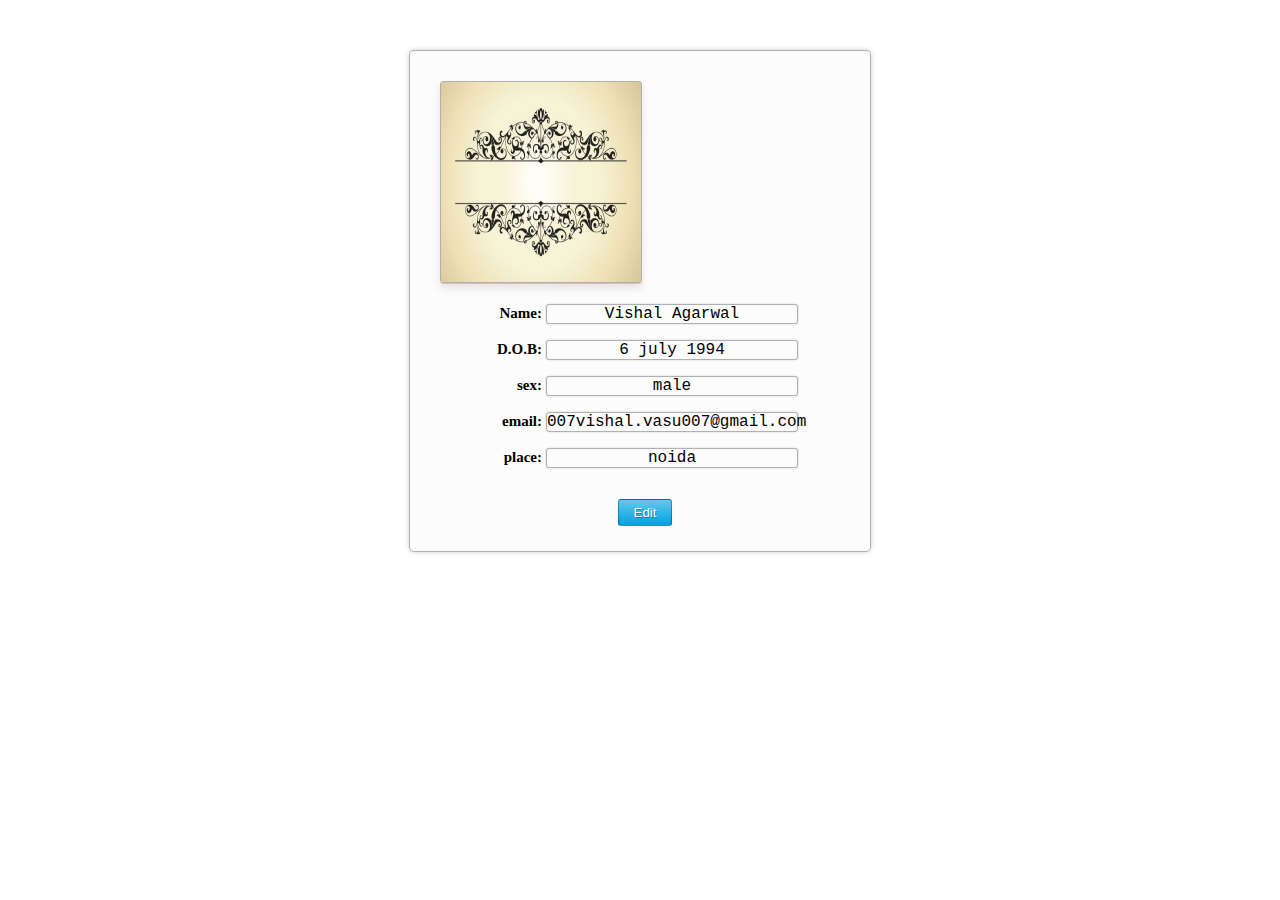
<file: evalution2/profilepage.html>
<!DOCTYPE html>
<html>
<head>


	<title>HTML5 Login</title>
	<link rel="stylesheet" href="profilePage.css">
	<!--<link rel="stylesheet" href="normalize.css">
	<link rel="stylesheet" href="style.css">-->
</head>
<body>

<div id="ProfilePage">
    <div id="LeftCol">
        <div id="Photo">
        <img src="3.jpg" alt="profile pic" height="200" width="200">
        
        </div>
        <div id="ProfileOptions">
       
        </div>
    </div>

    <div id="Info">
        <p>
            <strong>Name:</strong>
            <span> Vishal Agarwal</span>
        </p>
        <p>
            <strong>D.O.B:</strong>
            <span>6 july 1994</span>
        </p>
         <p>
            <strong>sex:</strong>
            <span>male</span>
        </p>
        <p>
            <strong>email:</strong>
            <span>007vishal.vasu007@gmail.com</span>
        </p>
        <p>
            <strong>place:</strong>
            <span>noida</span>
        </p>
        <div id="edit">
					<input type="submit" value="Edit">
			</div>
       
    </div>
    <div style="clear:both"></div>
</div>
</body>
</html>
</file>
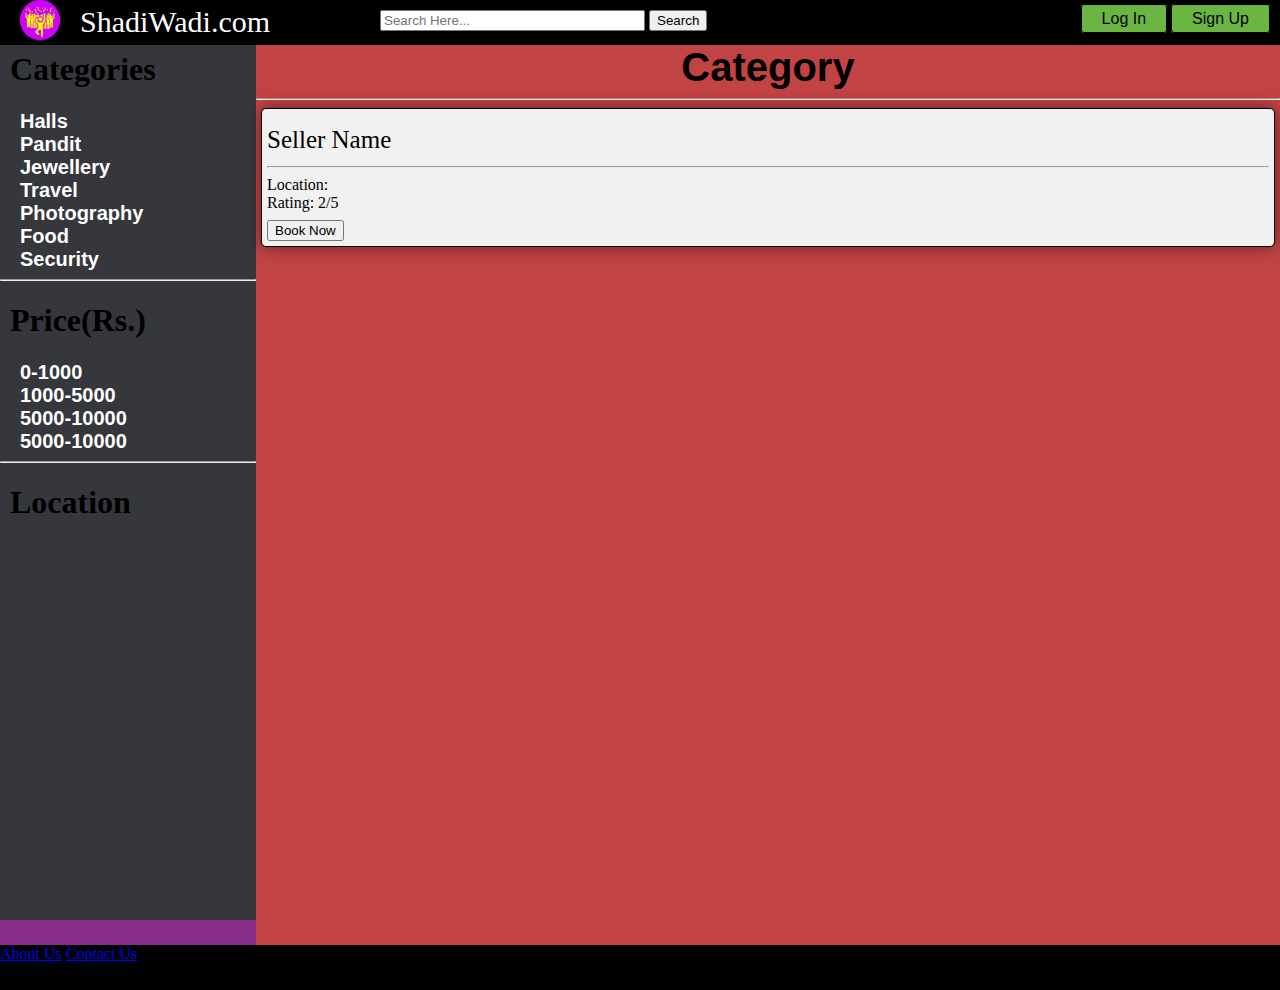
<file: evalution2/resultsPage.html>
<html>
<head>
	<title>Results</title>
	<link rel="stylesheet" href="resultsPageCSS.css">
</head>
<body>
	<div id="bar1" >
      <div id="leftSideBar1">
        <div id="logo">
          <img src="images/logo1.png" style="margin-left:20px;height:40px; width:40px;">
        </div>
        <h id="logoName">ShadiWadi.com </h>
      </div>
      <div id="rightSideBar1">

        <div id="SearchBar">
          <form action="./results.php" method="get">
          <input type="text" name="Search" size="30" maxlength="255" placeholder="Search Here...">
          <input type="submit" value="Search"/> 
          </form>

        </div>
        <div id="LogButtons" >
          <!--<a href="#">test1</a>
          <a href="#">test2</a>-->
          <!--
          <button>Log In</button>
          <button>Sign Up</button>-->
          <a href="" class="LogButtonClass">Log In</a>
          <a href="" class="LogButtonClass">Sign Up</a>
        </div>
        <div id="Profile">
          <!--<h id="user" >Username:</h>-->
        </div>
      </div>
    </div>

<!--
    <div id="bar2">
      <div id="leftSideBar2"></div>
      <div id="rightSideBar2">

        <div id="pageMenu">
          <a href="">Home</a>
          <a href="">Halls</a>
          <a href="">Pandit</a>
          <a href="">Jewellery</a>
          <a href="">Travel</a>
          <a href="">Photography</a>
          <a href="">Food</a>
          <a href="">Security</a>
        </div>
        </div>
      </div>
    </div>-->
    <div id="container">
    	<span>
        <div id="refinePanel">
          <div id="refineByCategory">
            <h1 style="padding-top:10px;padding-left:10px;"> Categories</h1>
            <a href="">Halls</a><br>
            <a href="">Pandit</a><br>
            <a href="">Jewellery</a><br>
            <a href="">Travel</a><br>
            <a href="">Photography</a><br>
            <a href="">Food</a><br>
            <a href="">Security</a>
            <hr>
          </div>
          <div id="refineByPrice">
            <h1 style="padding-top:0px; padding-left:10px ">Price(Rs.)</h1>
            <a href="">0-1000</a><br>
            <a href="">1000-5000</a><br>
            <a href="">5000-10000</a><br>
            <a href="">5000-10000</a>
          </div>
          <hr>
          <div id="refineByLocation">
            <h1 style="padding-top:0px; padding-left:10px ">Location</h1>
            <!-- location dropdown box <input  >-->
          </div>
        </div>
      </span>

    <span>
    	<div id="dispResults">
        <h2 id="currentCategory" style="font-family: Segoe UI,Arial,sans-serif ;">Category</h2>
        <hr>
        <div class="box">
          <div class="pic"></div>
          <p class="sellerName" style="text-weight:bold; font-size:25px;">Seller Name</p>
          <hr style="margin: 0.1px;">
          <!--<p>Contact no.: </p>
          <p>Address: </p>-->
          <p>Location:</p>
          <p>Rating: 2/5</p>
          <input type="button" value="Book Now">
        </div>
    	</div>
    </div>
    </span>
    <div id="footer">
      <a href="AboutUs.html">About Us</a>
      <a href="ContactUs.html">Contact Us</a>
    </div>
</body>
</html>
</file>
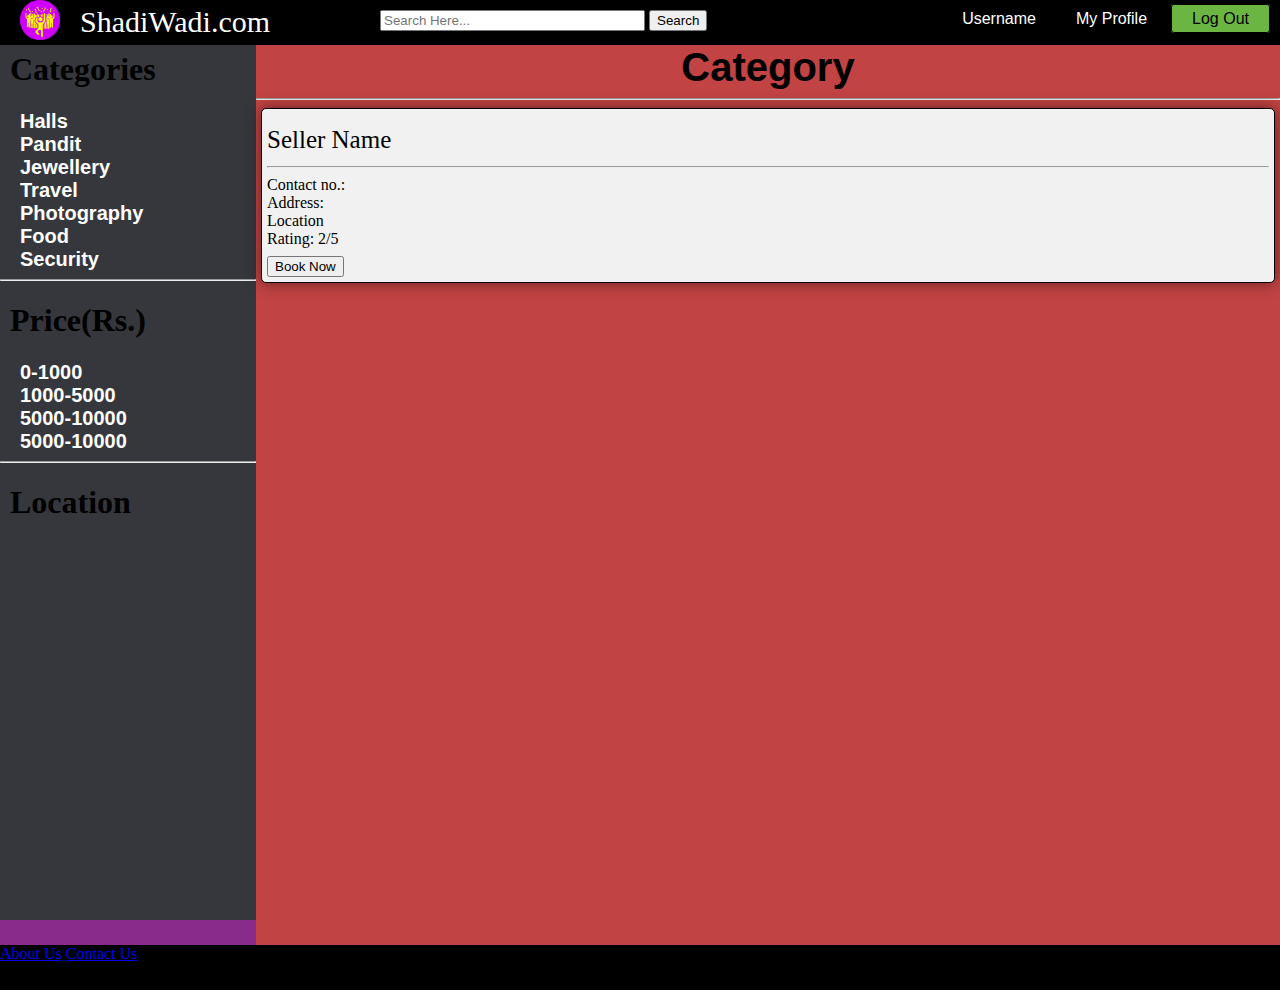
<file: evalution2/resultsPage1.html>
<html>
<head>
	<title>Results</title>
	<link rel="stylesheet" href="resultsPageCSS.css">
</head>
<body>
	<div id="bar1" >
      <div id="leftSideBar1">
        <div id="logo">
          <img src="images/logo1.png" style="margin-left:20px;height:40px; width:40px;">
        </div>
        <h id="logoName">ShadiWadi.com </h>
      </div>
      <div id="rightSideBar1">

        <div id="SearchBar">
          <form action="./results.php" method="get">
          <input type="text" name="Search" size="30" maxlength="255" placeholder="Search Here...">
          <input type="submit" value="Search"/> 
          </form>

        </div>
        <div id="LogButtons">
          <!--<a href="#">test1</a>
          <a href="#">test2</a>-->
          <!--
          <button>Log In</button>
          <button>Sign Up</button>-->
          <a href="" class="LogButtonClass">Log Out</a>
          <!--<a href="" class="LogButtonClass">Sign Up</a>-->
        </div>
        <div id="profile">
          <a href="" id="viewProfile">My Profile</a>
          <a href="" id="user" >Username</a>
        </div>
      </div>
    </div>
<!--
    <div id="bar2">
      <div id="leftSideBar2"></div>
      <div id="rightSideBar2">

        <div id="pageMenu">
          <a href="">Home</a>
          <a href="">Halls</a>
          <a href="">Pandit</a>
          <a href="">Jewellery</a>
          <a href="">Travel</a>
          <a href="">Photography</a>
          <a href="">Food</a>
          <a href="">Security</a>
        </div>
        </div>
      </div>
    </div>-->
    <div id="container">
    	<span>
        <div id="refinePanel">
          <div id="refineByCategory">
            <h1 style="padding-top:10px;padding-left:10px;"> Categories</h1>
            <a href="">Halls</a><br>
            <a href="">Pandit</a><br>
            <a href="">Jewellery</a><br>
            <a href="">Travel</a><br>
            <a href="">Photography</a><br>
            <a href="">Food</a><br>
            <a href="">Security</a>
            <hr>
          </div>
          <div id="refineByPrice">
            <h1 style="padding-top:0px; padding-left:10px ">Price(Rs.)</h1>
            <a href="">0-1000</a><br>
            <a href="">1000-5000</a><br>
            <a href="">5000-10000</a><br>
            <a href="">5000-10000</a>
          </div>
          <hr>
          <div id="refineByLocation">
            <h1 style="padding-top:0px; padding-left:10px ">Location</h1>
            <!-- location dropdown box <input  >-->
          </div>
        </div>
      </span>

    <span>
    	<div id="dispResults">
        <h2 id="currentCategory" style="font-family: Segoe UI,Arial,sans-serif ;">Category</h2>
        <hr>
        <div class="box">
          <div class="pic"></div>
          <p class="sellerName" style="text-weight:bold; font-size:25px;">Seller Name</p>
          <hr style="margin: 0.1px;">
          <p>Contact no.: </p>
          <p>Address: </p>
          <p> Location</p>
          <p>Rating: 2/5</p>
          <input type="button" value="Book Now">
        </div>
    	</div>
    </div>
    </span>
    <div id="footer">
      <a href="AboutUs1.html">About Us</a>
      <a href="ContactUs1.html">Contact Us</a>
    </div>
</body>
</html>
</file>
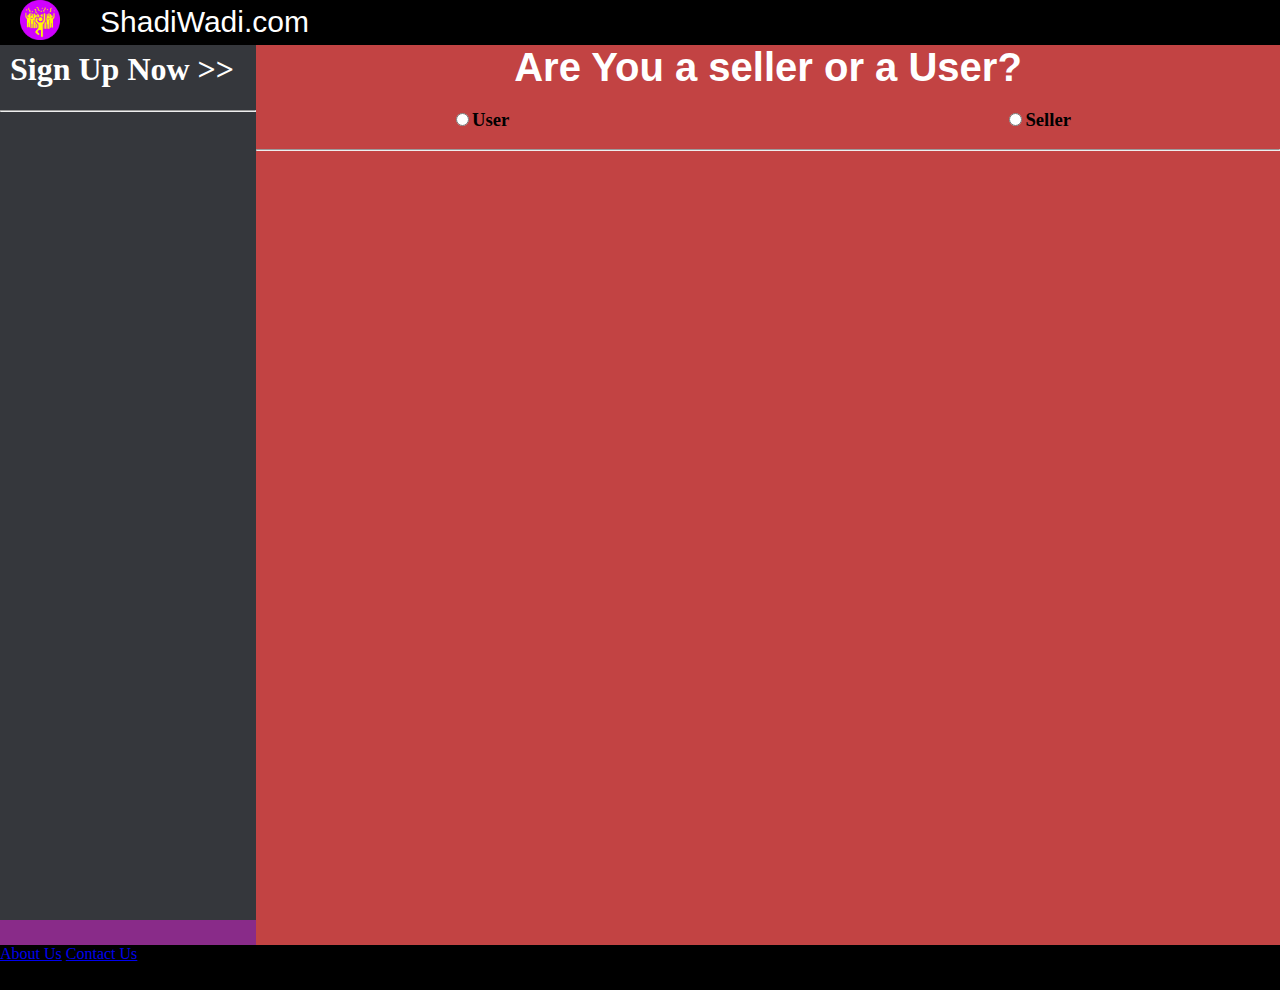
<file: evalution2/signUpPage.html>
<html>
<head>
<link rel="icon" href="images/logo1.png" type="img/jpg/png" >
	<title>Sign Up</title>
	<link rel="stylesheet" href="signUpPageCSS.css">
 <script type="text/javascript" src="FormValidation.js"></script>
        <script type="text/javascript">

function validate(form){
    var email = form.e1.value;
    var password1 = form.p1.value;
    var password2 = form.p2.value;
    var errors = [];
    
    if (!checkEmail(email)) {
        errors[errors.length] = "You must enter a valid email address.";
    }

    if (!checkLength(password1)) {
        errors[errors.length] = "You must enter a password.";
    }
    else if (compareValues(password1, password2) !== 0) {
        errors[errors.length] = "Passwords don't match.";
    }

    if (errors.length > 0) {
        reportErrors(errors);
        return false;
    }

    return true;
}
function userValidate(form){
    var email = form.ue1.value;
    var password1 = form.up1.value;
    var password2 = form.up2.value;
    var errors = [];
    
    if (!checkEmail(email)) {
        errors[errors.length] = "You must enter a valid email address.";
    }

    if (!checkLength(password1)) {
        errors[errors.length] = "You must enter a password.";
    }
    else if (compareValues(password1, password2) !== 0) {
        errors[errors.length] = "Passwords don't match.";
    }

    if (errors.length > 0) {
        reportErrors(errors);
        return false;
    }

    return true;
}

function reportErrors(errors){
    var msg = "There were some problems...\n";
    var numError;
    for (var i = 0; i<errors.length; i++) {
        numError = i + 1;
        msg += "\n" + numError + ". " + errors[i];
    }
    alert(msg);
}
</script>
</head>
<body>
	<div id="bar1" >
      <div id="leftSideBar1">
        <div id="logo">
          <img src="images/logo1.png" style="margin-left:20px;height:40px; width:40px;">
        </div>
        <a id="logoName" href="index.html">ShadiWadi.com </a>
      </div>
      <!--<div id="rightSideBar1">

        <div id="SearchBar">
          <form action="./results.php" method="get">
          <input type="text" name="Search" size="30" maxlength="255" placeholder="Search Here...">
          <input type="submit" value="Search"/> 
          </form>

        </div>
        <div id="LogButtons">
          <a href="" class="LogButtonClass">Log Out</a>
        </div>
        <div id="profile">
          <a href="" id="viewProfile">My Profile</a>
          <a href="" id="user" >Username</a>
        </div>
      </div>-->
    </div>
<!--
    <div id="bar2">
      <div id="leftSideBar2"></div>
      <div id="rightSideBar2">

        <div id="pageMenu">
          <a href="">Home</a>
          <a href="">Halls</a>
          <a href="">Pandit</a>
          <a href="">Jewellery</a>
          <a href="">Travel</a>
          <a href="">Photography</a>
          <a href="">Food</a>
          <a href="">Security</a>
        </div>
        </div>
      </div>
    </div>-->
    <script type="text/javascript">
    function showhideFormChoice(showform1) {
      if(showform1=="User")
        {
         document.getElementById("formBoxSeller").style.display = 'none';
         document.getElementById("formBoxUser").style.display = 'block';
       }

      if(showform1=="Seller"){
         document.getElementById("formBoxUser").style.display = 'none';
         document.getElementById("formBoxSeller").style.display = 'block';
      }

    }
</script>
    <div id="container">
    	<span>
        <div id="refinePanel">
          <div id="refineByCategory">
            <h1 style="padding-top:10px;padding-left:10px;color:white;"> Sign Up Now >></h1>
            <!--<form>
              <h3><input type="radio" id="showform" value="Halls" name="showform" onchange="showhideForm(this.value);"/>Halls</h3><br>
              <h3><input type="radio" id="showform" value="Pandit" name="showform" onchange="showhideForm(this.value);"/>Pandit</h3><br>
              <h3><input type="radio" id="showform" value="Jewellery" name="showform" onchange="showhideForm(this.value);"/>Jewellery</h3><br>
              <h3><input type="radio" id="showform" value="Travel" name="showform" onchange="showhideForm(this.value);"/>Travel</h3><br>
              <h3><input type="radio" id="showform" value="Photography" name="showform" onchange="showhideForm(this.value);"/>Photography</h3><br>
              <h3><input type="radio" id="showform" value="Food" name="showform" onchange="showhideForm(this.value);"/>Food</h3><br>
              <h3><input type="radio" id="showform" value="Security" name="showform" onchange="showhideForm(this.value);"/>Security</h3><br>

            </form>-->
            <!--
            <a href="formHalls.html">Halls</a><br>
            <a href="formPandit.html">Pandit</a><br>
            <a href="formJewellery.html">Jewellery</a><br>
            <a href="formTravel.html">Travel</a><br>
            <a href="formPhotography.html">Photography</a><br>
            <a href="formFood.html">Food</a><br>
            <a href="formSecurity.html">Security</a>-->
            <hr>
          </div>
        </div>
      </span>

    <span>
    	<div id="dispResults">
        <!--<h2 id="currentCategory" style="font-family: Segoe UI,Arial,sans-serif ;">Category</h2>-->
        <h2 id="currentCategory" style="font-family: Segoe UI,Arial,sans-serif ;color:white;">Are You a seller or a User?</h2>
        <form id="choiceBox">
              <h3><input type="radio" id="showform1" value="User" name="showform1" onchange="showhideFormChoice(this.value);" style="margin-left:200px;" />User<input type="radio" id="showform1" value="Seller" name="showform1" onchange="showhideFormChoice(this.value);" style="margin-left:500px;"/>Seller</h3>
              
        </form>
        <hr>
        <div class="sellerForm">
          <!--<div class="pic"></div>
          <p class="sellerName" style="text-weight:bold; font-size:25px;">Seller Name</p>
          <hr style="margin: 0.1px;">
          <input type="button" value="Add Another Buissness">-->

          <div class="box" id="formBoxSeller" style="display:none">
            <h2>Seller Sign Up Form</h2>
          <!--
          <form id="mainForm" method="post" onsubmit="return validate(this);">
            Company Name:
            <input type="text" name="cName" required>
            <br>
            E-Mail id:*
            <input type="email" name="e1" required><br>
            Enter Password:*
            <input type="password" name="p1" required><br>
            Repeat Password:*
            <input type="password" name="p2" required><br>

            Enter Alternate Email-id:
            <input type="email" name="emailSecondary">
            <hr>
            Enter Phone no.:*
            <input type="number" name="phNumber1" maxlengtth="10"  required><br>
            Enter Alternate Phone no.:
            <input type="number" name="phNumber2" maxlengtth="10">
            <hr>
            Enter Location:*
            <input type="text" placeholder="select city" required><br>
            Enter your Address:*
            <input type="text" name="Locality" placeholder="Locality"  required>
            <input type="text"  name="Society" placeholder="Street/Society Name" required>
            <input type="text"  name="Landmark" placeholder="Landmark" >
            <input type="text"  name="officeNo" placeholder="Office no."  required>
            <hr>
            Choose the Best-fit Type you all in:*
            <br><br><br><br><br><br>
            <div id="type">
            <div id="typeHalls" style="display:none">
             <select name="rbHalls" required >
              <option value="type1">large marriage hall</option>
              <option value="type2">medium marriage hall</option>
              <option value="type3">small marriage hall</option>
              <option value="type4">for Staying purpose</option>
              <option value="type5">other</option>
            </select>
            <div> Enter Capacity: <input type="number"  name="capacity" placeholder="Hall Capacity"  required></div>
            </div>

            <div id="typePandit" style="display:none">
             <select name="rbPandit" required >
              <option value="type1">Hindu</option>
              <option value="type2">Muslim</option>
              <option value="type3">Christian</option>
              <option value="type4">Sikh</option>
              <option value="type5">other</option>
            </select>
            </div>
            
            <div id="typeJewellery" style="display:none">
             <select name="rbJewellery" required >
              <option value="type1">real</option>
              <option value="type2">fake</option>
              <option value="type3">rent</option>
              <option value="type4">paltinum</option>
              <option value="type5">other</option>
            </select>
            </div>
            
            <div id="typeTravel" style="display:none">
             <select name="rbTravel" required >
              <option value="type1">Luxury Cars</option>
              <option value="type2">ghodhi</option>
              <option value="type3">Private Taxi</option>
              <option value="type4">Bus</option>
              <option value="type4">Loaders</option>
              <option value="type5">other</option>
            </select>
            </div>
            
             <div id="typePhotography" style="display:none">
             <select name="rbPhotography" required >
              <option value="type1">Photography</option>
              <option value="type2">Videography</option>
              <option value="type5">other</option>
            </select>
            </div>
            
            <div id="typeFood" style="display:none">
             <select name="rbFood" required >
              <option value="type1">Veg</option>
              <option value="type2">Veg+Non Veg</option>
              <option value="type3">Fast Food</option>
              <option value="type4">drinks</option>
              <option value="type5">other</option>
            </select>
            </div>
            
            <div id="typeSecurity" style="display:none">
             <select name="rbSecurity" required >
              <option value="type1">full time</option>
              <option value="type2">armed</option>
              <option value="type3">unarmed</option>
              <option value="type4">on the Go</option>
              <option value="type5">other</option>
            </select>
            </div>
            </div>
            <br><br><br><br><br><br>
            
            Give us some infomation about your Buisness(it will be displayed in your info):*<br>
            <textarea ROWS="5" COLS="100" Placeholder="Enter your details here" style="margin-top:10px;"  required></textarea><br>
            Enter your Price:*<input type="number" name="LowerPR" placeholder="Lower Price Range">   <input type="number" name="HigherPR" placeholder="Higher Price Range">
            <hr>
            Add some Pics: <input type="file" name="pic" accept="image/*">
            <hr>
            Click Here When Ready:
            <input type="submit" value="Submit" required><br>
            Click Here to Reset form:
            <input type="button" value="Reset" onclick="document.getElementById('mainForm').reset();">
            
            
          </form>-->
            <form id="mainForm" action="update.jsp" method="post" onsubmit="return validate(this);">
            User Name:*
            <input type="text" name="Name" required>
            <br>
            E-Mail id:*
            <input type="email" name="e1" required><br>
            Enter Password:*
            <input type="password" name="p1" required><br>
            Repeat Password:*
            <input type="password" name="p2" required><br>

            Enter Alternate Email-id:
            <input type="email" name="emailSecondary">
            <hr>
            Enter Phone no.:*
            <input type="number" name="phNumber1" maxlength="10" min="1111111111" max="9999999999" required><br>
            Enter Alternate Phone no.:
            <input type="number" name="phNumber2" maxlength="10">
            <hr>
            Enter Location:*
            <input type="text" placeholder="select city" name="location" required><br>
            Enter your Address:*
            <input type="text" name="Locality" placeholder="Locality"  required>
            <input type="text"  name="Society" placeholder="Street/Society Name" required>
            <input type="text"  name="Landmark" placeholder="Landmark" >
            <input type="text"  name="officeNo" placeholder="Office no."  required>
            <hr>
            
            Add Your Pic: <input type="file" name="pic" accept="image/*">
			Type:*
			<select name="ty1" required >
                        <option value="halls">halls
                        </option>
                        <option value="Food">food
                        </option>
                       
                        <option value="Photography">Photography
                        </option>
                        
                        <option value="Pandit">Pandit
                        
                        <option value="Jewellery">Jewellery
                        </option>
                        
                        <option value="Travel">Travel
                        </option>
                        
                        <option value="Security">Security
                        </option>

                    </select>
            <hr>
            Click Here When Ready:
            <input type="submit" value="Submit" required><br>
            Click Here to Reset form:
            <input type="button" value="Reset" onclick="document.getElementById('mainFormUser').reset();">
          </form>
          </div>

          <div class="box" id="formBoxUser" style="display:none">
            <h2>User Sign Up Form</h2>
          <form id="mainFormUser" method="post" action="update_user.jsp" onsubmit="return userValidate(this);">
            User Name:
            <input type="text" name="uName" required>
            <br>
            E-Mail id:*
            <input type="email" name="ue1" required><br>
            Enter Password:*
            <input type="password" name="up1" required><br>
            Repeat Password:*
            <input type="password" name="up2" required><br>
            <hr>
            Enter Phone no.:
            <input type="number" name="phNumberUser" maxlengtth="10" min="1111111111" max="9999999999"required><br>
            <hr>
            Enter Location:*
            <input type="text" placeholder="select city" name="location" required><br>
            Enter your Address:*
            <input type="text" name="UserLocality" placeholder="Locality"  required>
            <input type="text"  name="UserSociety" placeholder="Street/Society Name" required>
            <input type="text"  name="UserLandmark" placeholder="Landmark" >
            <input type="text"  name="UserHouseNo" placeholder="House no."  required>
            <hr>
            
            Add Your Pic: <input type="file" name="pic" accept="image/*">
            <hr>
            Click Here When Ready:
            <input type="submit" value="Submit" required><br>
            Click Here to Reset form:
            <input type="button" value="Reset" onclick="document.getElementById('mainFormUser').reset();">
          </form>
          </div>
        </div>
    	</div>
    </div>
    </span>
    <div id="footer">
      <a href="AboutUs1.html">About Us</a>
      <a href="ContactUs1.html">Contact Us</a>
    </div>
</body>
</html>
</file>
<file: evalution2/indexCSS.css>
.container {
  max-width: 960px;
  margin: 50 auto;
}
body
{
  margin: 0;
  padding: 0;
  //background-color: #c24343;
  //background-color: #c24343;
  background-color: #892B89;
  //text-shadow: 2px 2px 4px purple;
  //background-image: url("images/index/bkgrnd.jpg");
}
/*#menu
{
  position:fixed;
  top: 0;
  left: 0;
  height: 40px;
  z-index: 70;
  width: 100%;
  padding: 0;
  margin: 0;
}
ul,menu{
  display:block;
  -webkit-margin-before: 1em;
  -webkit-margin-after:1em;
  -webkit
}*/
#bar1
{
  z-index: 10;
  float: top;
  //display: inline-block;
  overflow: hidden;
  position: fixed;
  height: 45px;
  width: 100%;
  //min-width: 1500px;
  //background-color: #35373c;
  background-color: #000;
  margin-top: -80px;
  margin-left: auto;
  margin-right: auto;


}
#bar2 
{
  z-index: 8;
  //overflow: auto;
  overflow: hidden;
  float: top;
  //display: inline-block;
  position: fixed;
  height: 35px;
  width: 100%;
  //min-width: 1500px;
  background-color: #35373c;
  margin-top: -35px;
  margin-left: auto;
  margin-right: auto;


}
#searchBar
{
  margin: 10px 20px 5px 10px;
  float: left;
}
#logo{
  float: left;
  margin-right: 20px;
}
#logoName
{
  float: left;
  color: white;
  font-size: 30px;
  margin-right: 100px;
  margin-top: 5px;
}
#LogButtons
{//display: inline-block;
  //position: fixed;
  float: right;
  margin: 10px 10px 10px 4px ;
}
#LogButtons a:hover{
  color: #f3faef;
}

#LogButtons a{
  font-family: "Segoe UI",Arial,sans-serif !important;
  color: black;
}
.LogButtonClass
{
  text-decoration: none;
  border-radius: 3px;
  border: 1px solid ;
  background-color: #6bb642;
  padding: 5px 5px 5px 5px ;
}
#bar1 a{
  //color: white;
text-decoration: none;
font-family: "Segoe UI",Arial,sans-serif !important;
padding-left: 20px;
padding-right: 20px;
}
#user
{
  float: right;
  margin: 10px auto;
  //color: white;
}
#viewProfile
{
  float: right;
  margin: 10px auto;
}

a{
color: white;
text-decoration: none;
padding-left: 20px;
padding-right: 20px;
//text-align: center;
font-family: "Segoe UI",Arial,sans-serif !important;
}
#pageMenu
{
  float: left;
  text-decoration: none;
  text-transform: uppercase;
  //text-align: center;
  font-weight: bold;
  font-size: 20px;
  margin: 5px 0px 00px 4px auto;
  //word-spacing: 20px;
}
/* ============================================================
  SECTIONS
============================================================ */
section.module:last-child {
  margin-bottom: 0;
}
section.module h2 {
  margin-bottom: 40px;
  font-family: "Roboto Slab", serif;
  font-size: 30px;
}
section.module p {
  margin-bottom: 40px;
  font-size: 16px;
  font-weight: 300;
}
section.module p:last-child {
  margin-bottom: 0;
}
section.module.content {
  padding: 10px 0;
}
section.module.parallax {
  height: 700px;
  background-position: 50% 50%;
  background-repeat: no-repeat;
  background-attachment: fixed;
  background-size: cover;
}
section.module.parallax h1 {
  color: white;
  font-size: 20px;
  line-height: 500px;
  font-weight: 400;
  text-align: center;
  text-transform: uppercase;
  //text-shadow: 0 0 15px rgba(0, 0, 0, 0.5);
  text-shadow: 0 0 15px rgba(153, 51, 153,0.8);
  //text-shadow: 0 0 10px purple;
}
section.module.parallax p {
  padding-left: 100px;
  padding-right: 100px;
  color: white;
  font-size: 30px;
 // line-height: 0px;
  font-weight: 400;
  text-align: center;
  //text-transform: uppercase;
  //text-shadow: 0 0 12px rgba(0, 0, 0, 0.5);
  text-shadow: 0 0 12px rgba(153, 51, 153,0.5);
  //text-shadow: 2px 2px 7px purple;
}
section.module.parallax-0 {
  background-image: url("images/index/homeScreen.jpg");
}
section.module.parallax-1 {
  background-image: url("images/index/hall.jpg");
}
section.module.parallax-2 {
  background-image: url("images/index/pandit.jpg");
}
section.module.parallax-3 {
  background-image: url("images/index/bangle.jpg");
}
section.module.parallax-4 {
  background-image: url("images/index/car.jpg");
}
section.module.parallax-5 {
  background-image: url("images/index/camera.jpg");
}
section.module.parallax-6 {
  background-image: url("images/index/food.jpg");
  }
  section.module.parallax-7 {
  background-image: url("images/index/security1.jpg");
  }
  section.module.parallax h1 {
    font-size: 96px;
  }
}
@media all and (min-width: 960px) {
  section.module.parallax h1 {
    font-size: 60px;
  }
}
#footer
{
  z-index: 10;
  float: bottom;
  //display: inline-block;
  overflow: hidden;
  //position: fixed;
  height: 45px;
  width: 100%;
  //min-width: 1500px;
  //background-color: #35373c;
  background-color: #000;
  margin-top: 80px;
  margin-left: auto;
  margin-right: auto;
}
</file>
<file: evalution2/aboutUsCSS.css>
body
{
  margin: 0;
  padding: 0;
  background-color: #892B89;
}
#bar1
{
  //z-index: 10;
  float: top;
  //display: inline-block;
  overflow: hidden;
  position: fixed;
  height: 45px;
  width: 100%;
  //min-width: 1500px;
  //background-color: #35373c;
  background-color: #000;
 // margin-top: -80px;
 margin-top:0px;
  margin-left: auto;
  margin-right: auto;


}
/*#bar2 
{
  z-index: 8;
  //overflow: auto;
  overflow: hidden;
  float: top;
  //display: inline-block;
  position: fixed;
  height: 35px;
  width: 100%;
  //min-width: 1500px;
  background-color: #35373c;
  margin-top: 45px;
  //margin-top: -35px;
  margin-left: auto;
  margin-right: auto;


}*/
#searchBar
{
  margin: 10px 20px 5px 10px;
  float: left;
}
#logo{
  float: left;
  margin-right: 20px;
}
#logoName
{
  float: left;
  color: white;
  font-size: 30px;
  margin-right: 100px;
  margin-top: 5px;
}
#LogButtons
{//display: inline-block;
  //position: fixed;
  float: right;
  margin: 10px 10px 10px 4px ;
}
#LogButtons a:hover{
  color: #f3faef;
}
#bar1 a{
  color: white;
text-decoration: none;
font-family: "Segoe UI",Arial,sans-serif !important;
padding-left: 20px;
padding-right: 20px;
}
#LogButtons a{
  font-family: "Segoe UI",Arial,sans-serif !important;
  color: black;
}
#viewProfile{
  color: white;
text-decoration: none;
}

.LogButtonClass
{
  text-decoration: none;
  border-radius: 3px;
  border: 1px solid ;
  background-color: #6bb642;
  padding: 5px 5px 5px 5px ;
  //width: 50px;
}
#user
{
  float: right;
  margin: 10px auto;
  //color: white;
}
#viewProfile
{
  float: right;
  margin: 10px auto;
}
.developer
{
  //min-height: 600px;
  //z-index: 5;
  overflow: auto;
  max-height: 300px;
  box-shadow: 2px 2px 2px rgba(0,0,0,1.5);
  border-radius: 5px;
  border: 1px solid #c24343;
  background-color: #35373c;
  float: left;
  height: 100%;
  width: 23%;
  padding: 5px 5px 5px 5px;
  margin: 5px 5px 5px 5px;
}
#DevelopersPage
{
  color: #f3faef;

  height: 100%;
  width: 100%;
  background-image: url("images/AboutUs/bkgrnd (3).jpg") ;
  background-repeat: no-repeat;
  background-position: fixed;
  background-size: cover;
  padding: 20px 10px 10px 10px;
  text-align: center;
  font-family: "Segoe UI",Arial,sans-serif !important;
}
#footer
{
  z-index: 10;
  float: bottom;
  //display: inline-block;
  overflow: hidden;
  //position: fixed;
  height: 45px;
  width: 100%;
  //min-width: 1500px;
  //background-color: #35373c;
  background-color: #000;
  margin-top: 80px;
  margin-left: auto;
  margin-right: auto;
}
</file>
<file: evalution2/contactUsCSS.css>
body
{
  margin: 0;
  padding: 0;
background: url("images/ContactUs/bkgrnd (3).jpg") no-repeat center fixed;

  background-size: cover;
  position:relative;
  background-color: #892B89;
  //font-family: 'Open Sans', sans-serif;

}
#bar1
{
  //z-index: 10;
  float: top;
  //display: inline-block;
  overflow: hidden;
  position: fixed;
  height: 45px;
  width: 100%;
  //min-width: 1500px;
  //background-color: #35373c;
  background-color: #000;
 // margin-top: -80px;
 //margin-top:-60px;
  margin-left: auto;
  margin-right: auto;


}
/*#bar2 
{
  z-index: 8;
  //overflow: auto;
  overflow: hidden;
  float: top;
  //display: inline-block;
  position: fixed;
  height: 35px;
  width: 100%;
  //min-width: 1500px;
  background-color: #35373c;
  margin-top: 45px;
  //margin-top: -35px;
  margin-left: auto;
  margin-right: auto;


}*/
textarea
{
  border-radius: 5px;
  margin-left: 35px;
}
#searchBar
{
  margin: 10px 20px 5px 10px;
  float: left;
}
#logo{
  float: left;
  margin-right: 20px;
}
#logoName
{
  float: left;
  color: white;
  font-size: 30px;
  margin-right: 100px;
  margin-top: 5px;
}
#bar1 a{
  color: white;
text-decoration: none;
font-family: "Segoe UI",Arial,sans-serif !important;
padding-left: 20px;
padding-right: 20px;
}
#formLeft
{
  width: 30%;
}
#formRight{
  width: 30%;
}
#form {
  //background-image: url("images/login/8TGa5beTa.png");
  //width: 410px;
  height: 40%;
  width: 40%;
  max-width: 500px;
  margin-top: 80px;
  margin-left: 400px;
  position: fixed;
  vertical-align: center;
  padding: 20px 20px 20px 20px; 
  //padding: center;
  //padding: 100px 100px 100px 100px;
  background-color: rgba(250,150,50,0.4);
  border-radius: 6px;
    box-shadow: 0px 0px 5px 0px rgba(0, 0, 0, 0.2),
          inset 0px 1px 0px 0px rgba(250, 250, 250, 0.5);
    border: 1px solid rgba(0, 0, 0, 0.3);
}
#form input:not([type=submit]) {
  padding: 5px;
  margin-right: 10px;
  border: 1px solid rgba(0, 0, 0, 0.3);
  border-radius: 4px;
  box-shadow: inset 0px 1px 3px 0px rgba(0, 0, 0, 0.1),
        0px 1px 0px 0px rgba(250, 250, 250, 0.5) ;
}
#form input[type=submit] {
  border: 1px solid rgba(0, 0, 0, 0.3);
  color: #fff;
  padding: 5px 15px;
  margin-right: 0;
  margin-top: 15px;
  border-radius: 4px;
  text-shadow: 1px 1px 0px rgba(0, 0, 0, 0.3);


  background: #64c8ef; /* Old browsers */
  background: -moz-linear-gradient(top,  #64c8ef 0%, #00a2e2 100%); /* FF3.6+ */
  background: -webkit-gradient(linear, left top, left bottom, color-stop(0%,#64c8ef), color-stop(100%,#00a2e2)); /* Chrome,Safari4+ */
  background: -webkit-linear-gradient(top,  #64c8ef 0%,#00a2e2 100%); /* Chrome10+,Safari5.1+ */
  background: -o-linear-gradient(top,  #64c8ef 0%,#00a2e2 100%); /* Opera 11.10+ */
  background: -ms-linear-gradient(top,  #64c8ef 0%,#00a2e2 100%); /* IE10+ */
  background: linear-gradient(to bottom,  #64c8ef 0%,#00a2e2 100%); /* W3C */
  filter: progid:DXImageTransform.Microsoft.gradient( startColorstr='#64c8ef', endColorstr='#00a2e2',GradientType=0 ); /* IE6-9 */

}
</file>
<file: evalution2/formHomeCSS.css>
body
{
  margin: 0;
  padding: 0;
  background-color: #892B89;
}
h3
{
  margin: 0px;
  padding: 0px;
  color: white;
  font-family: "Segoe UI",Arial,sans-serif !important;
}
#tSession h5
{
color:red;
}
#bar1
{
  //z-index: 10;
  float: top;
  //display: inline-block;
  overflow: hidden;
  position: fixed;
  height: 45px;
  width: 100%;
  //min-width: 1500px;
  //background-color: #35373c;
  background-color: #000;
 // margin-top: -80px;
 margin-top:0px;
  margin-left: auto;
  margin-right: auto;


}
/*#bar2 
{
  z-index: 8;
  //overflow: auto;
  overflow: hidden;
  float: top;
  //display: inline-block;
  position: fixed;
  height: 35px;
  width: 100%;
  //min-width: 1500px;
  background-color: #35373c;
  margin-top: 45px;
  //margin-top: -35px;
  margin-left: auto;
  margin-right: auto;


}*/
#searchBar
{
  margin: 10px 20px 5px 10px;
  float: left;
}
#logo{
  float: left;
  margin-right: 20px;
}
#logoName
{
  float: left;
  color: white;
  font-size: 30px;
  margin-right: 100px;
  margin-top: 5px;
}
#LogButtons
{//display: inline-block;
  //position: fixed;
  float: right;
  margin: 10px 10px 10px 4px ;
}
#LogButtons a:hover{
  color: #f3faef;
}
#bar1 a{
  color: white;
text-decoration: none;
font-family: "Segoe UI",Arial,sans-serif !important;
padding-left: 20px;
padding-right: 20px;
}
#LogButtons a{
  font-family: "Segoe UI",Arial,sans-serif !important;
  color: black;
}
#viewProfile{
  color: white;
text-decoration: none;
}

.LogButtonClass
{
  text-decoration: none;
  border-radius: 3px;
  border: 1px solid ;
  background-color: #6bb642;
  padding: 5px 5px 5px 5px ;
  //width: 50px;
}
#user
{
  float: right;
  margin: 10px auto;
  //color: white;
}
#viewProfile
{
  float: right;
  margin: 10px auto;
}
/*a{
color: white;
text-decoration: none;
padding-left: 20px;
padding-right: 20px;
//text-align: center;
font-family: "Segoe UI",Arial,sans-serif !important;
}8/
/*#pageMenu
{
  float: left;
  text-decoration: none;
  text-transform: uppercase;
  //text-align: center;
  font-weight: bold;
  font-size: 20px;
  margin: 5px 0px 00px 4px auto;
  //word-spacing: 20px;
}*/
#container
{
  padding-top: 20px;
  //position: relative;
  background-color: yellow;
}
#refinePanel
{
  float: left;
  width: 20%;
  height: 100%;
  background-color: #35373c;
}
#refinePanel a{
  color:white;
  text-decoration: none;
  padding: 10px 20px 0px 20px;
  font-size: 20px;
  font-family: "Segoe UI",Arial,sans-serif !important;
  font-weight: bold;
}
#refinePanel a:hover {
  color:blue;
  //text-decoration: none;
  //padding: 10px 20px 0px 20px;
  font-size: 25px;
  //font-family: "Segoe UI",Arial,sans-serif !important;
  //font-weight: bold;
}
#refinePanel hr
{
  margin-bottom: 0.5em;
}

#dispResults
{
  margin-top: 25px;
  float: left;
  width: 80%;
  height: 100%;
  //margin-left: 5px;
  background-color: #c24343;
}
#currentCategory
{
  margin: 0;
  padding: 0;
  //font-family: "Roboto Slab", serif;
  text-align: center;
  font-size: 30px;
}
#footer a{
    color: white;
text-decoration: none;
font-family: "Segoe UI",Arial,sans-serif !important;
padding-left: 20px;
padding-right: 20px;
}
.box
{
  line-height: 2px;
  z-index: 5;
  margin: 5px 5px 5px 5px;
  padding: 5px 5px 5px 5px;
  border: 1px solid;
  background-color: #f1f1f1;
  border-radius: 5px;
  box-shadow: 0 0 15px rgba(0,0,0,0.5);
}
#footer
{
  z-index: 10;
  float: bottom;
  //display: inline-block;
  overflow: hidden;
  //position: fixed;
  height: 45px;
  width: 100%;
  //min-width: 1500px;
  //background-color: #35373c;
  background-color: #000;
  margin-top: 80px;
  margin-left: auto;
  margin-right: auto;
}
</file>
<file: evalution2/profilePage.css>
#ProfilePage
{
   
  
    width: 410px;
	margin: 50px auto;
	padding: 25px;
	background-color: rgba(250,250,250,0.5);
	border-radius: 5px;
    box-shadow: 0px 0px 5px 0px rgba(0, 0, 0, 0.2), 
    			inset 0px 1px 0px 0px rgba(250, 250, 250, 0.5);
    			
    border: 1px solid rgba(0, 0, 0, 0.3);


}

#LeftCol
{
   padding: 5px;
	

    float: left;
    width: 200px;
    text-align: center;
    margin-right: 100px;
}
#Photo
{  
    border: 1px solid rgba(0, 0, 0, 0.3);
	 border-radius: 3px;
	   box-shadow:  0px 5px 8px 0px rgba(0, 0, 0, 0.1), 
				0px 1px 0px 0px rgba(250, 150, 150, 0.5) ;
				
    width: 200px;
    height: 200px;
    float: left;

}

#PhotoOptions
{
 padding: 5px;
    text-align: center;
    width: 200px;

}

#Info
{
    width: 400px;
    text-align: center;
    float: right;

}

#Info strong
{font-family: "Times New Roman", Times, serif;
font-weight: bold;
font-size: 15px;

    text-align: right;
    display: inline-block;
    width: 50px;

}

#Info span

{
font-family:"Courier New", Courier, monospace;
border: 1px solid rgba(0, 0, 0, 0.3);
border-radius: 3px;
    box-shadow: 0px 0px 2px 0px rgba(0, 0, 0, 0.2), 
    			inset 0px 1px 0px 0px rgba(250, 250, 250, 0.5);
  text-align: center;
    display: inline-block;
    width: 250px;
    }
#edit input[type=submit] {
	border: 1px solid rgba(0, 0, 0, 0.3);
	background: #64c8ef; /* Old browsers */
	background: -moz-linear-gradient(top,  #64c8ef 0%, #00a2e2 100%); /* FF3.6+ */
	background: -webkit-gradient(linear, left top, left bottom, color-stop(0%,#64c8ef), color-stop(100%,#00a2e2)); /* Chrome,Safari4+ */
	background: -webkit-linear-gradient(top,  #64c8ef 0%,#00a2e2 100%); /* Chrome10+,Safari5.1+ */
	background: -o-linear-gradient(top,  #64c8ef 0%,#00a2e2 100%); /* Opera 11.10+ */
	background: -ms-linear-gradient(top,  #64c8ef 0%,#00a2e2 100%); /* IE10+ */
	background: linear-gradient(to bottom,  #64c8ef 0%,#00a2e2 100%); /* W3C */
	filter: progid:DXImageTransform.Microsoft.gradient( startColorstr='#64c8ef', endColorstr='#00a2e2',GradientType=0 ); /* IE6-9 */
	color: #fff;
	padding: 5px 15px;
	margin-right: 0;
	margin-top: 15px;
	border-radius: 3px;
	text-shadow: 1px 1px 0px rgba(0, 0, 0, 0.3);
	}


#edit input[type=submit]:hover {
 border: 1px solid rgba(0, 0, 0, 0.3);
	background: #6448ff; /* Old browsers */
	background: -moz-linear-gradient(top,  #6448ff 0%, #00a2e2 100%); /* FF3.6+ */
	background: -webkit-gradient(linear, left top, left bottom, color-stop(0%,#6448ff), color-stop(100%,#00a2e2)); /* Chrome,Safari4+ */
	background: -webkit-linear-gradient(top,  #6448ff 0%,#00a2e2 100%); /* Chrome10+,Safari5.1+ */
	background: -o-linear-gradient(top,  #6448ff 0%,#00a2e2 100%); /* Opera 11.10+ */
	background: -ms-linear-gradient(top,  #6448ff 0%,#00a2e2 100%); /* IE10+ */
	background: linear-gradient(to bottom,  #6448ff 0%,#00a2e2 100%); /* W3C */
	filter: progid:DXImageTransform.Microsoft.gradient( startColorstr='#6448ff', endColorstr='#00a2e2',GradientType=0 ); /* IE6-9 */
	color: #eff;
	padding: 5px 15px;
	margin-right: 0;
	margin-top: 15px;
	border-radius: 3px;
	text-shadow: inset 5px 3px 8px rgba(0, 0, 0, 0.3);
}
</file>
<file: evalution2/resultsPageCSS.css>
body
{
  margin: 0;
  padding: 0;
  background-color: #892B89;
}
#bar1
{
  //z-index: 10;
  float: top;
  //display: inline-block;
  overflow: hidden;
  position: fixed;
  height: 45px;
  width: 100%;
  //min-width: 1500px;
  //background-color: #35373c;
  background-color: #000;
 // margin-top: -80px;
 margin-top:0px;
  margin-left: auto;
  margin-right: auto;


}
/*#bar2 
{
  z-index: 8;
  //overflow: auto;
  overflow: hidden;
  float: top;
  //display: inline-block;
  position: fixed;
  height: 35px;
  width: 100%;
  //min-width: 1500px;
  background-color: #35373c;
  margin-top: 45px;
  //margin-top: -35px;
  margin-left: auto;
  margin-right: auto;


}*/
#searchBar
{
  margin: 10px 20px 5px 10px;
  float: left;
}
#logo{
  float: left;
  margin-right: 20px;
}
#logoName
{
  float: left;
  color: white;
  font-size: 30px;
  margin-right: 100px;
  margin-top: 5px;
}
#LogButtons
{//display: inline-block;
  //position: fixed;
  float: right;
  margin: 10px 10px 10px 4px ;
}
#LogButtons a:hover{
  color: #f3faef;
}
#bar1 a{
  color: white;
text-decoration: none;
font-family: "Segoe UI",Arial,sans-serif !important;
padding-left: 20px;
padding-right: 20px;
}
#LogButtons a{
  font-family: "Segoe UI",Arial,sans-serif !important;
  color: black;
}
#viewProfile{
  color: white;
text-decoration: none;
}

.LogButtonClass
{
  text-decoration: none;
  border-radius: 3px;
  border: 1px solid ;
  background-color: #6bb642;
  padding: 5px 5px 5px 5px ;
  //width: 50px;
}
#user
{
  float: right;
  margin: 10px auto;
  //color: white;
}
#viewProfile
{
  float: right;
  margin: 10px auto;
}
/*a{
color: white;
text-decoration: none;
padding-left: 20px;
padding-right: 20px;
//text-align: center;
font-family: "Segoe UI",Arial,sans-serif !important;
}8/
/*#pageMenu
{
  float: left;
  text-decoration: none;
  text-transform: uppercase;
  //text-align: center;
  font-weight: bold;
  font-size: 20px;
  margin: 5px 0px 00px 4px auto;
  //word-spacing: 20px;
}*/
#container
{
  padding-top: 20px;
  //position: relative;
  background-color: yellow;
}
#refinePanel
{
  float: left;
  width: 20%;
  height: 100%;
  background-color: #35373c;
}
#refinePanel a{
  color:white;
  text-decoration: none;
  padding: 10px 20px 0px 20px;
  font-size: 20px;
  font-family: "Segoe UI",Arial,sans-serif !important;
  font-weight: bold;
}
#refinePanel a:hover {
  color:blue;
  //text-decoration: none;
  //padding: 10px 20px 0px 20px;
  font-size: 25px;
  //font-family: "Segoe UI",Arial,sans-serif !important;
  //font-weight: bold;
}
#refinePanel hr
{
  margin-bottom: 0.5em;
}
#dispResults
{
  margin-top: 25px;
  float: left;
  width: 80%;
  height: 100%;
  //margin-left: 5px;
  background-color: #c24343;
}
#currentCategory
{
  margin: 0;
  padding: 0;
  //font-family: "Roboto Slab", serif;
  text-align: center;
  font-size: 40px;
  font-family: Segoe UI,Arial,sans-serif ;
}
#new_hr
{
margin: 0.1px;

}
.sellerName{
 text-weight: bold;
 font-size:25px;

}


.box
{
  line-height: 2px;
  z-index: 5;
  margin: 5px 5px 5px 5px;
  padding: 5px 5px 5px 5px;
  border: 1px solid;
  background-color: #f1f1f1;
  border-radius: 5px;
  box-shadow: 0 0 15px rgba(0,0,0,0.5);
}
#footer
{
  z-index: 10;
  float: bottom;
  //display: inline-block;
  overflow: hidden;
  //position: fixed;
  height: 45px;
  width: 100%;
  //min-width: 1500px;
  //background-color: #35373c;
  background-color: #000;
  margin-top: 80px;
  margin-left: auto;
  margin-right: auto;
}
</file>
<file: evalution2/signUpPageCSS.css>
body
{
  margin: 0;
  padding: 0;
  background-color: #892B89;
}
#bar1
{
  //z-index: 10;
  float: top;
  //display: inline-block;
  overflow: hidden;
  position: fixed;
  height: 45px;
  width: 100%;
  //min-width: 1500px;
  //background-color: #35373c;
  background-color: #000;
 // margin-top: -80px;
 margin-top:0px;
  margin-left: auto;
  margin-right: auto;


}
/*#bar2 
{
  z-index: 8;
  //overflow: auto;
  overflow: hidden;
  float: top;
  //display: inline-block;
  position: fixed;
  height: 35px;
  width: 100%;
  //min-width: 1500px;
  background-color: #35373c;
  margin-top: 45px;
  //margin-top: -35px;
  margin-left: auto;
  margin-right: auto;


}*/
#searchBar
{
  margin: 10px 20px 5px 10px;
  float: left;
}
#logo{
  float: left;
  margin-right: 20px;
}
#logoName
{
  float: left;
  color: white;
  font-size: 30px;
  margin-right: 100px;
  margin-top: 5px;
}
#LogButtons
{//display: inline-block;
  //position: fixed;
  float: right;
  margin: 10px 10px 10px 4px ;
}
#LogButtons a:hover{
  color: #f3faef;
}
#bar1 a{
  color: white;
text-decoration: none;
font-family: "Segoe UI",Arial,sans-serif !important;
padding-left: 20px;
padding-right: 20px;
}
#LogButtons a{
  font-family: "Segoe UI",Arial,sans-serif !important;
  color: black;
}
#viewProfile{
  color: white;
text-decoration: none;
}

.LogButtonClass
{
  text-decoration: none;
  border-radius: 3px;
  border: 1px solid ;
  background-color: #6bb642;
  padding: 5px 5px 5px 5px ;
  //width: 50px;
}
#user
{
  float: right;
  margin: 10px auto;
  //color: white;
}
#viewProfile
{
  float: right;
  margin: 10px auto;
}
/*a{
color: white;
text-decoration: none;
padding-left: 20px;
padding-right: 20px;
//text-align: center;
font-family: "Segoe UI",Arial,sans-serif !important;
}8/
/*#pageMenu
{
  float: left;
  text-decoration: none;
  text-transform: uppercase;
  //text-align: center;
  font-weight: bold;
  font-size: 20px;
  margin: 5px 0px 00px 4px auto;
  //word-spacing: 20px;
}*/
h2
{
  color: grey;
  font-family: "Segoe UI",Arial,sans-serif !important;
}
#container
{
  padding-top: 20px;
  //position: relative;
  background-color: yellow;
}
#refinePanel
{
  float: left;
  width: 20%;
  height: 100%;
  background-color: #35373c;
}
#refinePanel a{
  color:white;
  text-decoration: none;
  padding: 10px 20px 0px 20px;
  font-size: 20px;
  font-family: "Segoe UI",Arial,sans-serif !important;
  font-weight: bold;
}
#refinePanel a:hover {
  color:blue;
  //text-decoration: none;
  //padding: 10px 20px 0px 20px;
  font-size: 25px;
  //font-family: "Segoe UI",Arial,sans-serif !important;
  //font-weight: bold;
}
#refinePanel hr
{
  margin-bottom: 0.5em;
}
#dispResults
{
  margin-top: 25px;
  float: left;
  width: 80%;
  height: 100%;
  //margin-left: 5px;
  background-color: #c24343;
}
#currentCategory
{
  margin: 0;
  padding: 0;
  //font-family: "Roboto Slab", serif;
  text-align: center;
  font-size: 40px;
}
.box
{
  line-height: 2px;
  z-index: 5;
  margin: 5px 5px 5px 5px;
  padding: 5px 5px 5px 5px;
  border: 1px solid;
  background-color: #f1f1f1;
  border-radius: 5px;
  box-shadow: 0 0 15px rgba(0,0,0,0.5);
}
#footer
{
  z-index: 10;
  float: bottom;
  //display: inline-block;
  overflow: hidden;
  //position: fixed;
  height: 45px;
  width: 100%;
  //min-width: 1500px;
  //background-color: #35373c;
  background-color: #000;
  margin-top: 80px;
  margin-left: auto;
  margin-right: auto;
}
</file>
